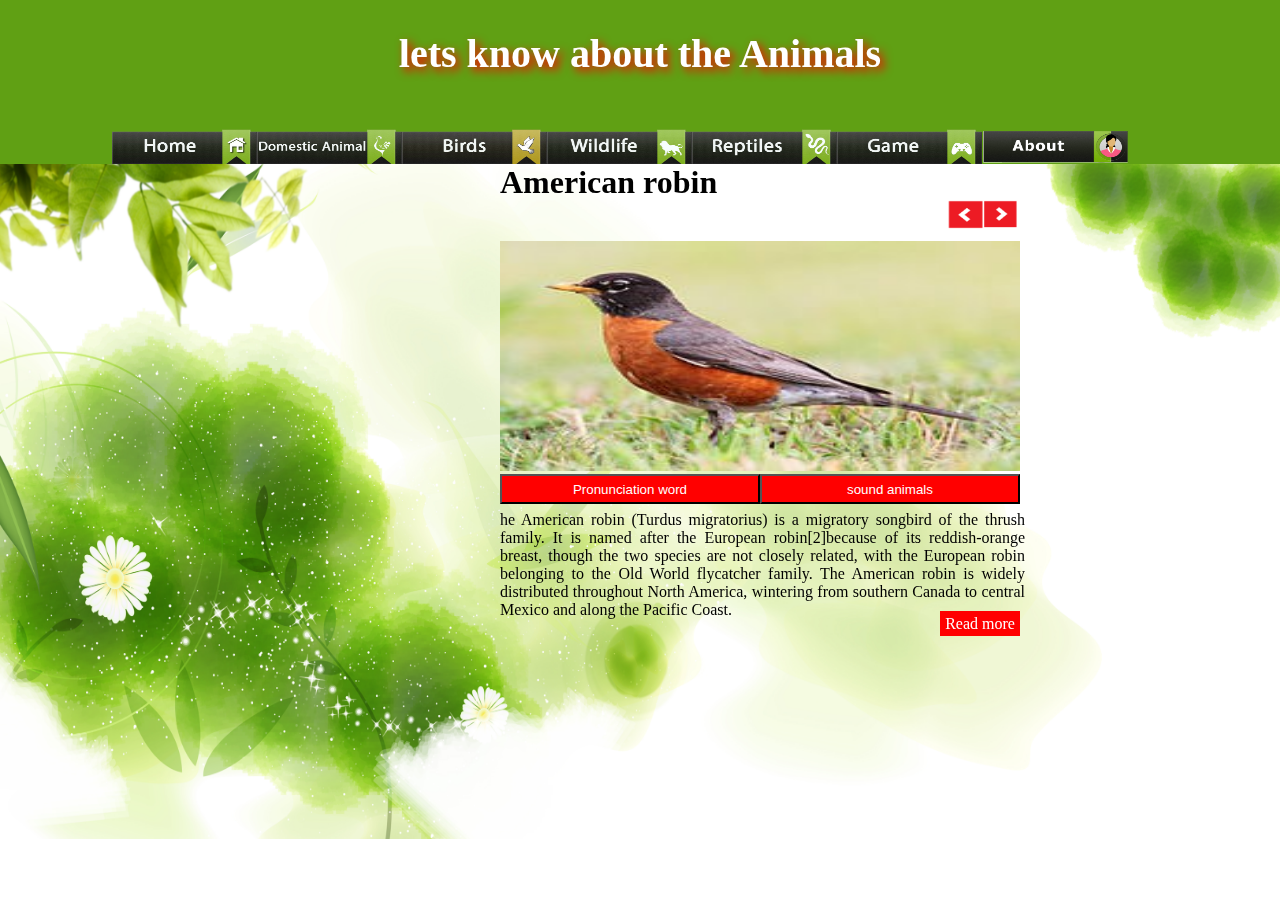
<file: birds.html>
<html>
	<head>
		<meta name="viewport" content="width=device-width, initial-scale=1.0">
		<link rel="shortcut icon" type="image/png" href="img/birds.png">
		<link type="text/css" href="css/allpage.css" rel="stylesheet">
		<title>Lets know about the animals</title>
		<script type="text/javascript">
			var question, chA,num=0,audio,pronusation, answer = "";
			var questions = [
				["American robin", "he American robin (Turdus migratorius) is a migratory songbird of the thrush family. It is named after the European robin[2]because of its reddish-orange breast, though the two species are not closely related, with the European robin belonging to the Old World flycatcher family. The American robin is widely distributed throughout North America, wintering from southern Canada to central Mexico and along the Pacific Coast."],

				["Bulbul", "The bulbuls are a family, Pycnonotidae, of medium-sized passerine songbirds. Many forest species are known as greenbuls, brownbuls, leafloves, or bristlebills. The family is distributed across most of Africa and into the Middle East, tropical Asia to Indonesia, and north as far as Japan. A few insular species occur on the tropical islands of the Indian Ocean There are over 150 species in 27 genera."],

				["Geese", "Geese are waterfowl of the family Anatidae. This group comprises the genera Anser (the grey geese), and Branta (the black geese). Some other birds, mostly related to the shelducks, havegoose as part of their names More distantly related members of the family Anatidae are swans,most of which are larger than true geese,and ducks,which are smaller."],


				["Lark", "Larks are passerine birds of the family Alaudidae. All species occur in the Old World, and in northern and eastern Australia. Only one, the horned lark, is also found in North America. Habitats vary widely, but many species live in dry regions.Larks are a well-defined family, partly because of the shape of their tarsus.[1] They have multiple scutes on the hind side of their tarsi, rather than the single plate found in most songbirds."],

				["parrot","Parrots,also known as psittacinesˈsɪtəsaɪnz,are birds of the roughly 393 species in 92 genera that make up the order Psittaciformes,found in most tropical and subtropical regions.The order is subdivided into three superfamilies: the Psittacoidea trueparrots), the Cacatuoidea(cockatoos),and the Strigopoidea(New Zealand parrots).Parrots have a generally pantropical distribution with several species inhabiting temperate."],

				["European goldfinch", "The European goldfinch or goldfinch (Carduelis carduelis), is a small passerine bird in the finch family that is native to Europe, North Africa and western Asia. It has been introduced to other areas including Australia, New Zealand and Uruguay.The goldfinch has a red face and a black-and-white head. The back and flanks are buff or chestnut brown. The black wings have a broad yellow bar. The tail is black and the rump is white."],

				["Domestic canary","Canaries were first bred in captivity in the 17th century. They were brought over by Spanish sailors to Europe. This bird became expensive and fashionable to breeding in courts of Spanish and English kings.[6][7] Monks started breeding them and only sold the males (which sing). This kept the birds in short supply and drove the price up. Eventually Italians obtained hens and were able to breed the birds themselves."]
			
		];


			function _(x){
				return document.getElementById(x);
			}
			function renderQuestion(){
				if (num >= questions.length) {
					_("answer").innerHTML = "";
					num = 0;                               
					return false;
			}
			
			if(num == 0){
					document.getElementById("img").style.backgroundImage = "url('img/robin.jpg')";
					document.getElementById("readmore").setAttribute("onclick", "location.href='https://en.wikipedia.org/wiki/robin'");

						audio = new Audio('audio/robin.wav');
						pronusation = new Audio('pronusation/robin.m4a');
		}
			else if(num == 1){
					document.getElementById("img").style.backgroundImage = "url('img/bulbul.jpg')";
						audio = new Audio('audio/bulbul.wav');
						pronusation = new Audio('pronusation/bulbul.m4a');
						document.getElementById("readmore").setAttribute("onclick", "location.href='https://en.wikipedia.org/wiki/bulbul'");
						
						
			}
			else if(num == 2){
					document.getElementById("img").style.backgroundImage = "url('img/goose.jpg')";
						audio = new Audio('audio/goose.m4a');
						pronusation = new Audio('pronusation/geese.wma');
						document.getElementById("readmore").setAttribute("onclick", "location.href='https://en.wikipedia.org/wiki/goose'");
						

			}
			else if(num == 3){
					document.getElementById("img").style.backgroundImage = "url('img/lark.jpg')";
							audio = new Audio('audio/lark.m4a');
							pronusation = new Audio('pronusation/lark.m4a');
							document.getElementById("readmore").setAttribute("onclick", "location.href='https://en.wikipedia.org/wiki/Lark'");
   						 		
			}
			else if(num == 4){
					document.getElementById("img").style.backgroundImage = "url('img/parrot.jpg')";
					audio = new Audio('audio/parrot.m4a');
					pronusation = new Audio('pronusation/parrot.m4a');
					document.getElementById("readmore").setAttribute("onclick", "location.href='https://en.wikipedia.org/wiki/Parrot'");

			}
			else if(num == 5){
					document.getElementById("img").style.backgroundImage = "url('img/European goldfinch.jpg')";
						audio = new Audio('audio/goldfinch.wav');
						pronusation = new Audio('pronusation/goldfinch.m4a');
						document.getElementById("readmore").setAttribute("onclick", "location.href='https://en.wikipedia.org/wiki/European Goldfinch'");
			}
			else{
				document.getElementById("img").style.backgroundImage = "url('img/YellowCanary.jpg')";
					audio = new Audio('audio/canare.wav');
					pronusation = new Audio('pronusation/canary.wma');
					document.getElementById("readmore").setAttribute("onclick", "location.href='https://en.wikipedia.org/wiki/Canare'");
			}
			question = questions[num][0];
			chA = questions[num][1];
			
			
			_("animalsName").innerHTML =  question ;
			_("pragraph").innerHTML = chA ;

			_("animalsName").innerHTML += '<img src="img/4.png" id="next" onclick="checkAnswer()">';
			_("animalsName").innerHTML += '<img src="img/4.1.png" id="Forward" onclick="checkAnswerBack()">';

		}
	
			function checkAnswer(){
				num++;
				renderQuestion();
			}
			function checkAnswerBack(){
				num--;
				renderQuestion();
			}
			window.addEventListener("load", renderQuestion, false);
			function playAudio(){
			 		audio.play();
			 		}
			 function playword(){
			 		pronusation.play();
			 		}
			function changeColor(a){
				a.style.backgroundColor="green";
			}
			function change(b){
				b.style.backgroundColor="red";
			}


			
			</script>
	</head>
	<body>
		<div id="header">
			<div id="logo">
				<center><h1>lets know about the Animals</h1></center>
			</div>
			<center>
				<p id="toggle"><span></span></p>
				<div id="menu">
					<ul id="navbar">
						<li><a  href="index.html">
							<figure><img src="img/home.png"  id="button"></figure>
							</a></li>
						<li><a  href="domistic.html">
							<figure><img src="img/domestic.png" id="button"></figure></a></li>
						<li><a  href="birds.html">
							<figure><img src="img/Bird.png"  id="button" class="active"></figure>
							</a></li>
						<li><a  href="wildlife.html">
							<figure><img src="img/lion.png" id="button"></figure>
							</a></li>
						<li><a  href="reptile.html">
							<figure><img src="img/snake.png" id="button"></figure>
							</a></li>
						<li><a  href="firststep.html">
							<figure><img src="img/game.png" id="button"></figure>
							</a></li>
						</li>
						<li><a  href="about.html">
							<figure><img src="img/new1.png" id="button"></figure>
							</a></li>	
					</ul>
				</center>
		</div>
	</div>
		<div id="content">
			<h1 id="animalsName"></h1>
			<div id="img"></div>
			<p id="pragraph"></p>
			<a href="#" id="readmore" onmouseover="changeColor(this)" onmouseout="change(this)">Read more</a>
			<button id="sound" onclick="playAudio()" onmouseover="changeColor(this)" onmouseout="change(this)">sound animals</button>
			<button id="pronusation" onclick="playword()" onmouseover="changeColor(this)"  onmouseout="change(this)">Pronunciation word</button>
		</div>
		<script type="text/javascript">
			var active = document.getElementsByClassName("active");
			 active[0].setAttribute('src', 'img/Bird3.png');


			 //START NAVBAR COLLAPSE
			var theToggle = document.getElementById('toggle');

			// hasClass
			function hasClass(elem, className) {
				return new RegExp(' ' + className + ' ').test(' ' + elem.className + ' ');
			}
			// addClass
			function addClass(elem, className) {
			    if (!hasClass(elem, className)) {
			    	elem.className += ' ' + className;
			    }
			}
			// removeClass
			function removeClass(elem, className) {
				var newClass = ' ' + elem.className.replace( /[\t\r\n]/g, ' ') + ' ';
				if (hasClass(elem, className)) {
			        while (newClass.indexOf(' ' + className + ' ') >= 0 ) {
			            newClass = newClass.replace(' ' + className + ' ', ' ');
			        }
			        elem.className = newClass.replace(/^\s+|\s+$/g, '');
			    }
			}
			// toggleClass
			function toggleClass(elem, className) {
				var newClass = ' ' + elem.className.replace( /[\t\r\n]/g, " " ) + ' ';
			    if (hasClass(elem, className)) {
			        while (newClass.indexOf(" " + className + " ") >= 0 ) {
			            newClass = newClass.replace( " " + className + " " , " " );
			        }
			        elem.className = newClass.replace(/^\s+|\s+$/g, '');
			    } else {
			        elem.className += ' ' + className;
			    }
			}

			theToggle.onclick = function() {
			   toggleClass(this, 'on');
			   return false;
			}

		</script>
	</body>
</html>
</file>
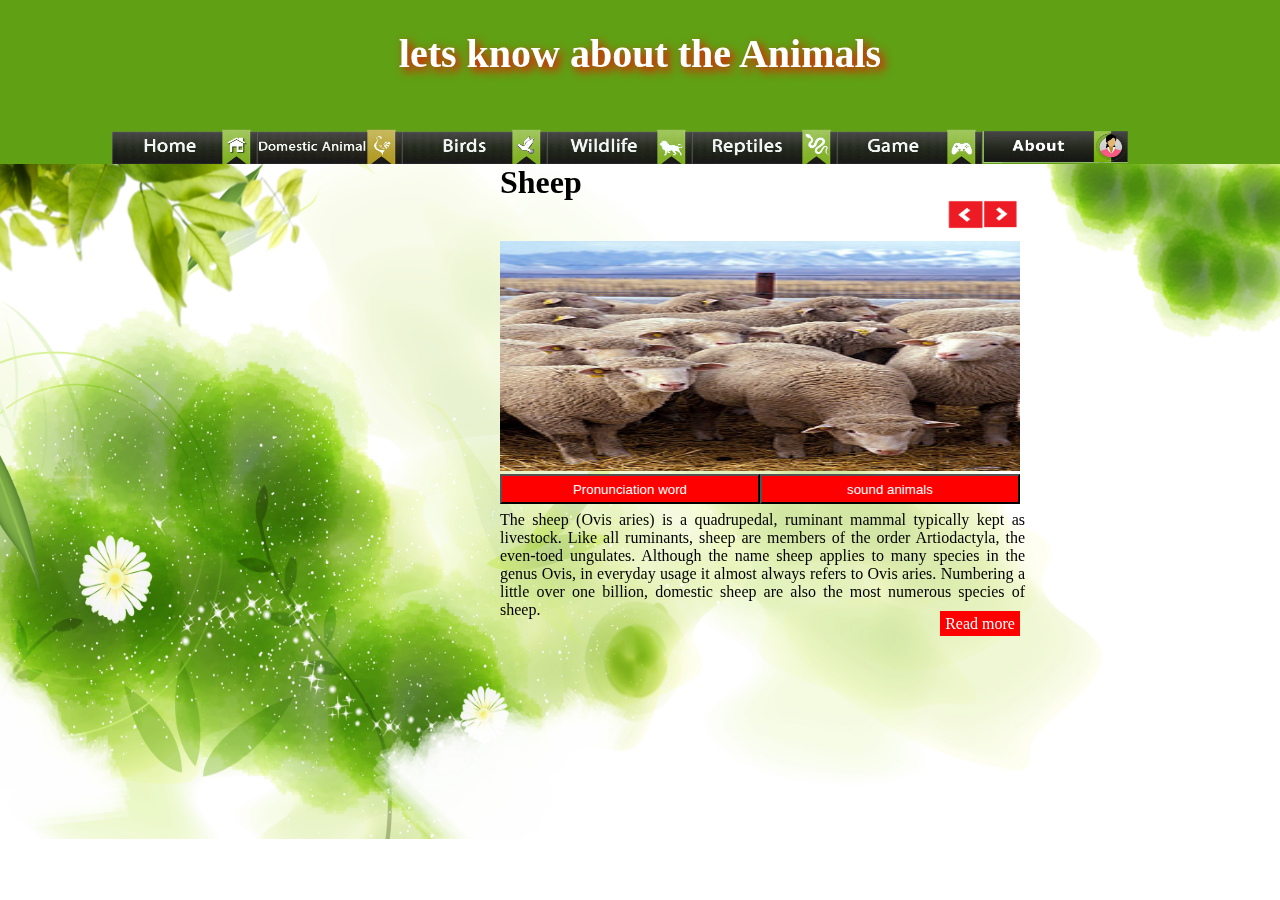
<file: domistic.html>
<html>
	<head>
		<meta name="viewport" content="width=device-width, initial-scale=1.0">
		<link rel="shortcut icon" type="image/jpg" href="img/rooster.jpg">
		<link type="text/css" href="css/allpage.css" rel="stylesheet">
		<title>Lets know about the animals</title>
	<script type="text/javascript">
		var question, chA,num=0,audio,pronusation, answer = "";
		var questions = [
			["Sheep", "The sheep (Ovis aries) is a quadrupedal, ruminant mammal typically kept as livestock. Like all ruminants, sheep are members of the order Artiodactyla, the even-toed ungulates. Although the name sheep applies to many species in the genus Ovis, in everyday usage it almost always refers to Ovis aries. Numbering a little over one billion, domestic sheep are also the most numerous species of sheep. "],

			["Dog", "The domestic dog (Canis lupus familiaris or Canis familiaris)[4] is a member of genus Canis (canines) that forms part of the wolf-like canids,[5] and is the most widely abundant carnivore.[6][7][8] The dog and the extant gray wolf are sister taxa,[9][10][11] with modern wolves not closely related to the wolves that were first domesticated,[10][11] which implies that the direct ancestor of the dog is extinct."],

			["cat", "catThe domestic cat[1][5] (Felis silvestris catus or Felis catus) is a small, typically furry, carnivorous mammal. They are often called house cats when kept as indoor pets or simply cats when there is no need to distinguish them from other felids and felines.[6] Cats are often valued by humans for companionship and for their ability to hunt vermin. There are more than 70 cat breeds, though different associations proclaim different numbers according to their standards."],

			["Rooster", "A rooster also known as a cockerel or cock, is a malegallinaceous bird, usually a male chicken (Gallus gallus).Mature male chickens less than one year old are called cockerels. The term rooster originates in the United States,[1] and the term is widely used throughout North America, as well as Australia and New Zealand.[2] The older terms cock or cockerel, the latter denoting a young cock, are used in the United Kingdom and Ireland."],

			["cow", "Cows are members of the sub-family ‘Bovinae’ of the family ‘Bovidae’. This family also includes Gazelles, Buffalo, Bison, Antelopes, Sheep and Goats.Cows are raised for many reasons including: milk, cheese, other dairy products, also for meat such as beef and veal and materials such as leather hide. In older times they were used as work animals to pull carts and to plow fields. "],

			["Chicken","The chicken (Gallus gallus domesticus) is a type of domesticated fowl, a subspecies of the red junglefowl. It is one of the most common and widespread domestic animals, with a total population of more than 19 billion as of 2011.[1] Humans keep chickens primarily as a source of food, consuming both their meat and their eggs. "],

			["Donkey","The donkey or ass (Equus africanus asinus)[1][2] is a domesticated member of the horse family, Equidae. The wild ancestor of the donkey is the African wild ass, E. africanus. The donkey has been used as a working animal for at least 5000 years. There are more than 40 million donkeys in the world, mostly in underdeveloped countries, where they are used principally as draught or pack animals. "]
		];
			function _(x){
				return document.getElementById(x);
			}
			function renderQuestion(){
				if (num >= questions.length) {
					_("answer").innerHTML = "";
					num = 0;                               
					return false;
			}
			answer = "";
			if(num == 0){
					document.getElementById("img").style.backgroundImage = "url('img/sheep.jpg')";
						audio = new Audio('audio/sheep.m4a');
						pronusation = new Audio('pronusation/sheep.m4a');
						document.getElementById("readmore").setAttribute("onclick", "location.href='https://en.wikipedia.org/wiki/sheep'");
						

			}
			else if(num == 1){
					document.getElementById("img").style.backgroundImage = "url('img/35.jpg')";
						audio = new Audio('audio/dog.m4a');
						pronusation = new Audio('pronusation/dog.m4a');
						document.getElementById("readmore").setAttribute("onclick", "location.href='https://en.wikipedia.org/wiki/dog'");



			}
			else if(num == 2){
					document.getElementById("img").style.backgroundImage = "url('img/80.png')";
						audio = new Audio('audio/cat.m4a');
						pronusation = new Audio('pronusation/cat.m4a');
						document.getElementById("readmore").setAttribute("onclick", "location.href='https://en.wikipedia.org/wiki/cat'");

			}
			else if(num == 3){
					document.getElementById("img").style.backgroundImage = "url('img/rooster.jpg')";
						audio = new Audio('audio/rooster.wav');
						pronusation = new Audio('pronusation/rooster.m4a');
						document.getElementById("readmore").setAttribute("onclick", "location.href='https://en.wikipedia.org/wiki/rooster'");

			}
			else if(num == 4){
					document.getElementById("img").style.backgroundImage = "url('img/87.png')";
						audio = new Audio('audio/caw.m4a');
						pronusation = new Audio('pronusation/cow.m4a');
						document.getElementById("readmore").setAttribute("onclick", "location.href='https://en.wikipedia.org/wiki/cow'");

			}
			else if(num == 5){
					document.getElementById("img").style.backgroundImage = "url('img/cheken.jpg')";
						audio = new Audio('audio/cheken.m4a');
						pronusation = new Audio('pronusation/cheken.m4a');
						document.getElementById("readmore").setAttribute("onclick", "location.href='https://en.wikipedia.org/wiki/cheken'");

			}
			else{
				document.getElementById("img").style.backgroundImage = "url('img/104.jpg')";
					audio = new Audio('audio/donkey.m4a');
					pronusation = new Audio('pronusation/donkey.m4a');
					document.getElementById("readmore").setAttribute("onclick", "location.href='https://en.wikipedia.org/wiki/donkey'");

			}
			
			question = questions[num][0];
			chA = questions[num][1];

			_("animalsName").innerHTML =  question ;
			_("pragraph").innerHTML = chA ;

			_("animalsName").innerHTML += '<img src="img/4.png" id="next" onclick="checkAnswer()">';
			_("animalsName").innerHTML += '<img src="img/4.1.png" id="Forward" onclick="checkAnswerBack()">';

		}
		
			function checkAnswer(){
			
				num++;
				renderQuestion();
			}
			function checkAnswerBack(){
			
				num--;
				renderQuestion();
			}
			window.addEventListener("load", renderQuestion, false);
			
			function playAudio(){
			 		audio.play();
			 		}

			 function playword(){
			 		pronusation.play();
			 		}
			function changeColor(a){
				a.style.backgroundColor="green";
				
				
			
			}
			function change(b){
				b.style.backgroundColor="red";
				
		}
		

	</script>
	</head>
	<body>
		<div id="header">
			<div id="logo">
				<center><h1>lets know about the Animals</h1></center>
			</div>
		<p id="toggle"><span></span></p>
		<div id="menu">
			<center>
				<ul id="navbar">
					<li><a  href="index.html">
						<figure><img src="img/home.png"  id="button"></figure>
						</a></li>
					<li><a  href="domistic.html">
						<figure><img src="img/domestic.png" id="button" class="active"></figure></a></li>
					<li><a  href="birds.html">
						<figure><img src="img/Bird.png"  id="button"></figure>
						</a></li>
					<li><a  href="wildlife.html">
						<figure><img src="img/lion.png" id="button"></figure>
 						</a></li>
					<li><a  href="reptile.html">
						<figure><img src="img/snake.png" id="button"></figure>
						</a></li>
					<li><a  href="firststep.html">
						<figure><img src="img/game.png" id="button"></figure>
						</a></li>
					<li><a  href="about.html">
						<figure><img src="img/new1.png" id="button"></figure>
						</a></li>
				</ul>
			</center>
		</div>
	</div>
	<div id="content">
			<h1 id="animalsName"></h1>
			<div id="img"></div>
			<p id="pragraph"></p>
			<a href="#" id="readmore" onmouseover="changeColor(this)" onmouseout="change(this)">Read more</a>
			<button id="sound" onclick="playAudio()" onmouseover="changeColor(this)" onmouseout="change(this)">sound animals</button>
			<button id="pronusation" onclick="playword()" onmouseover="changeColor(this)"  onmouseout="change(this)">Pronunciation word</button>
		</div>
	<!-- <div id="content">
			<h1 id="animalsName"></h1>
			<div id="img"></div>
			<p id="pragraph"></p>
			<a href="#" id="readmore" onmouseover="changeColor(this)" onmouseout="change(this)">Read more</a>
			<button id="sound" onclick="playAudio()" onmouseover="changeColor(this)" onmouseout="change(this)">sound animals</button>
			<button id="pronusation" onclick="playword()" onmouseover="changeColor(this)"  onmouseout="change(this)">Pronunciation word</button>
		</div> -->
		<script type="text/javascript">
			var active = document.getElementsByClassName("active");
			active[0].setAttribute('src', 'img/domestic1.png');


			 //START NAVBAR COLLAPSE
			var theToggle = document.getElementById('toggle');

			// hasClass
			function hasClass(elem, className) {
				return new RegExp(' ' + className + ' ').test(' ' + elem.className + ' ');
			}
			// addClass
			function addClass(elem, className) {
			    if (!hasClass(elem, className)) {
			    	elem.className += ' ' + className;
			    }
			}
			// removeClass
			function removeClass(elem, className) {
				var newClass = ' ' + elem.className.replace( /[\t\r\n]/g, ' ') + ' ';
				if (hasClass(elem, className)) {
			        while (newClass.indexOf(' ' + className + ' ') >= 0 ) {
			            newClass = newClass.replace(' ' + className + ' ', ' ');
			        }
			        elem.className = newClass.replace(/^\s+|\s+$/g, '');
			    }
			}
			// toggleClass
			function toggleClass(elem, className) {
				var newClass = ' ' + elem.className.replace( /[\t\r\n]/g, " " ) + ' ';
			    if (hasClass(elem, className)) {
			        while (newClass.indexOf(" " + className + " ") >= 0 ) {
			            newClass = newClass.replace( " " + className + " " , " " );
			        }
			        elem.className = newClass.replace(/^\s+|\s+$/g, '');
			    } else {
			        elem.className += ' ' + className;
			    }
			}

			theToggle.onclick = function() {
			   toggleClass(this, 'on');
			   return false;
			}
		 
		</script>
		
	</body>
</html>
</file>
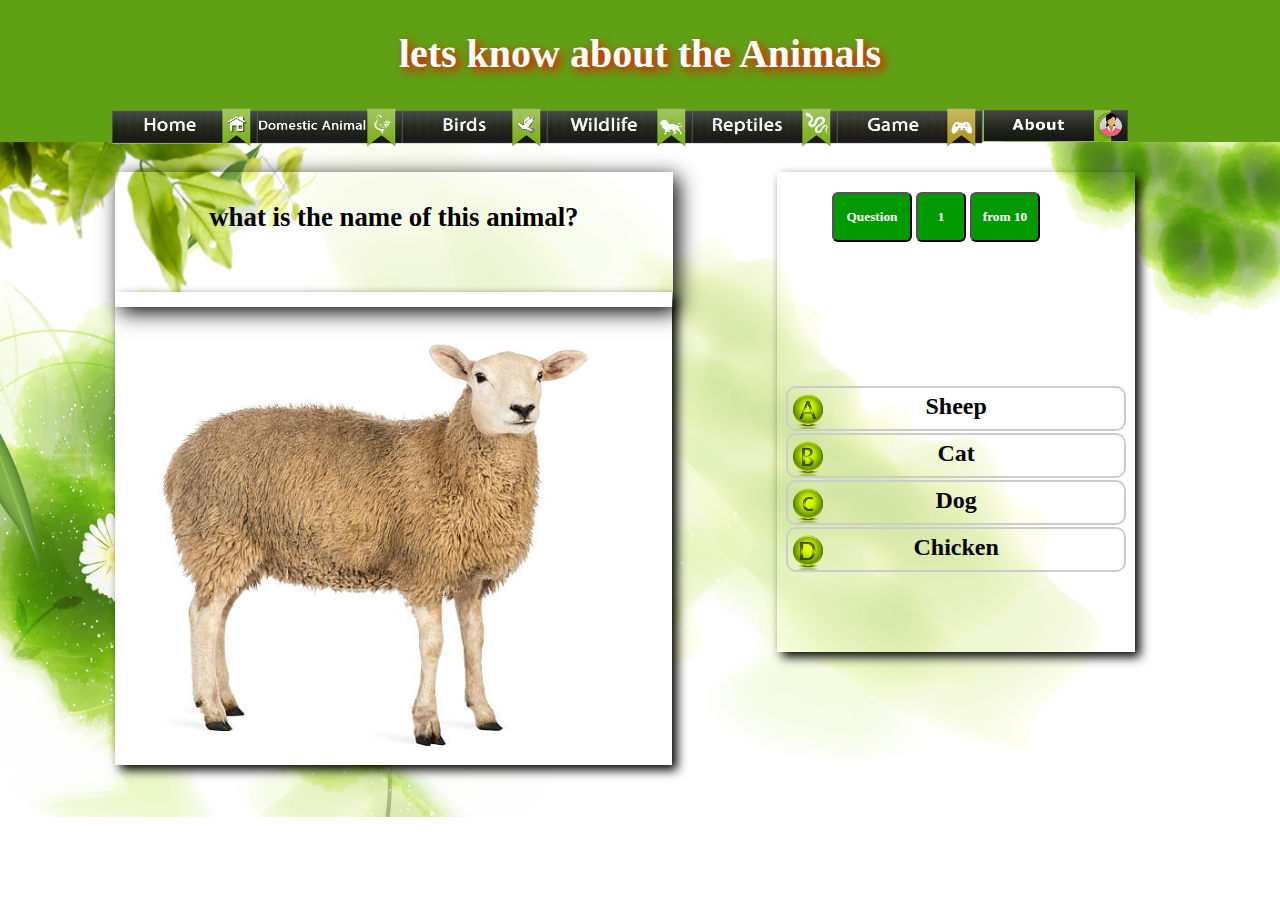
<file: firststep.html>
<html>
	<head>
		<meta name="viewport" content="width=device-width, initial-scale=1.0">
		<link rel="shortcut icon" type="image/png" href="img/gameicone.png">
		<link type="text/css" href="css/firststep.css" rel="stylesheet">
		<head><title>lets know about the animals</title>
		<style type="text/css">
			#A{
				background-image:url("img/a.png");
				background-size: 40px;
				background-repeat: no-repeat;
				background-position: left 5px;

			}
			#B{
				background-image:url("img/b.png");
				background-size: 40px;
				background-repeat: no-repeat;
				background-position: left 5px;

			}
			#C{
				background-image:url("img/c.png");
				background-size: 40px;
				background-repeat: no-repeat;
				background-position: left 5px;

			}
			#D{
				background-image:url("img/d.png");
				background-size: 40px;
				background-repeat: no-repeat;
				background-position: left 5px;

			}
	</style>
	</head>
		<script type="text/javascript">
		var question, chA, chB, chC, score=0, num=0, choices, answer = "";
		var questions = [
			["what is the name of this animal?", "Sheep", "Cat", "Dog", "Chicken",  "A"],
			["what is the name of this animal?", "Cat", "Dog", "Sheep", "Chicken", "B"],
			["what is the name of this animal?", "Dog", "Cat", "Chicken", "Sheep", "C"],
			["what is the name of this animal?", "Tiger", "Horse", "Lion", "Dog", "B"],
			["what is the name of this animal?", "Caw", "Snake", "Tiger", "Lion", "D"],
			["what is the name of this animal?", " Frog", "Lion", "Zebra ", "Horse", "A"],
			["what is the name of this animal?", " Lion", "Zebra", "Peacock ", "Cat", "C"],
			["what is the name of this animal?", " Lion", "Bulbul", "Frog ", "Cat", "B"],
			["what is the name of this animal?", " Frog", "Lion", "Zebra ", "Canare", "D"],
			["what is the name of this animal?", " Robin", " Swans", "Frog ","Snake", "B"]
		];
		function _(x){
			return document.getElementById(x);
		}
		function checkAnswer(value){
			choices = document.getElementsByName("choices");
			answer = value;
			if (answer == questions[num][5]) {
				score ++;
			}
			num++;
			renderQuestion();	
		}
		function renderQuestion(){
			if (num >= questions.length) {
				_("answer").innerHTML = "";
				 if(score >= 5){
				
				document.getElementById('win').style.display="block";
				document.getElementById('nomra').innerHTML = "you have got " + score*2 + " from " + questions.length*2 + " Score ";
					var sound = new Audio("audio/clapin sound.mp4");
					sound.play();
				 }
				 else{
				 document.getElementById('flailed').style.display="block";
				document.getElementById('nomra').innerHTML = "you have got " + score*2 + " from " + questions.length*2 + " Score ";
						var sound = new Audio("audio/faild.mp4");
								sound.play();
				 }
				document.getElementById("answer").style.backgroundImage = "";                              alert(para);
				score = 0;
				return false;
			}
			answer = "";
			if(num == 0){
					document.getElementById("answer").style.backgroundImage = "url('img/1001.jpg')";
			}
			else if(num == 1){
					document.getElementById("answer").style.backgroundImage = "url('img/35.jpg')";
			}
			else if(num == 2){
					document.getElementById("answer").style.backgroundImage = "url('img/cheken.jpg')";
			}
			else if(num == 3){
					document.getElementById("answer").style.backgroundImage = "url('img/94.jpg')";
			}
			else if(num == 4){
					document.getElementById("answer").style.backgroundImage = "url('img/lion.jpg')";
			}
			else if(num == 5){
					document.getElementById("answer").style.backgroundImage = "url('img/frog.jpg')";
			}
			else if(num == 6){
				document.getElementById("answer").style.backgroundImage = "url('img/Peacock_Plumage.jpg')";
			}
			else if(num == 7){
				document.getElementById("answer").style.backgroundImage = "url('img/bulbul.jpg')";
			}
			else if(num == 8){
				document.getElementById("answer").style.backgroundImage = "url('img/YellowCanary.jpg')";
			}else{
				document.getElementById("answer").style.backgroundImage = "url('img/swans.jpg')";
			}
			
			_("Number").innerHTML = (num+1);
			question = questions[num][0];
			chA = questions[num][1];
			chB = questions[num][2];
			chC = questions[num][3];
			chD = questions[num][4];


			_("Ask").innerHTML = "<h6>"+ question + "</h6>";
					_("radio1").innerHTML =chA;
					_("radio2").innerHTML = chB;
					_("radio3").innerHTML = chC;
					_("radio4").innerHTML =chD;
			
				}
			
			
		window.addEventListener("load", renderQuestion, false);
	
		// style for button when click 
		function changeColor(a){
				a.style.backgroundColor="green";
				a.style.color="white";
				a.style.border= "2px solid black";
			}
			function change(b){
				b.style.backgroundColor="transparent";
				b.style.color="black";
				b.style.border= "2px solid #ccc";
		
			}
			
			
		</script>
	</head>
	<body>
		<div id="header">
				<div id="logo">
					<center><h1>lets know about the Animals</h1></center>
				</div>
		<p id="toggle"><span></span></p>
		<div id="menu">
			<center>
				<ul id="navbar">
					<li><a  href="index.html">
						<figure><img src="img/home.png"  id="button"></figure>
						</a></li>
					<li><a  href="domistic.html">
						<figure><img src="img/domestic.png" id="button"></figure></a></li>
					<li><a  href="birds.html">
						<figure><img src="img/Bird.png"  id="button"></figure>
						</a></li>
					<li><a  href="wildlife.html">
						<figure><img src="img/lion.png" id="button"></figure>
						</a></li>
					<li><a  href="reptile.html">
						<figure><img src="img/snake.png" id="button"></figure>
						</a></li>
					<li><a  href="firststep.html">
						<figure><img src="img/game.png" id="button" class="active"></figure>
						</a></li>
					<li><a  href="about.html">
						<figure><img src="img/new1.png" id="button" ></figure>
						</a></li>	
				</ul>
			</center>
		</div>
	</div>
		<div id="content">
			<div id="leftdiv">
					<div id="Ask"></div>
					<div  id="answer"></div>
			</div>
				<div id="rightdiv">
					<div id="firstRow">
						<button id="Question">Question</button>
						<button id="Number" class="numQuestion"></button>
						<button id="numberOf">from 10</button>
					</div>
					<div id="choise">
						<div id="A" onclick="checkAnswer(this.id)" onmouseover="changeColor(this)" onmouseout="change(this)">
							<h2 id="radio1"></h2>
						</div> 
						<div id="B" onclick="checkAnswer(this.id)" onmouseover="changeColor(this)" onmouseout="change(this)">
							<h2 id="radio2"></h2>
						</div>
						<div id="C" onclick="checkAnswer(this.id)" onmouseover="changeColor(this)" onmouseout="change(this)">
							<h2 id="radio3"></h2>
						</div> 
						<div id="D" onclick="checkAnswer(this.id)" onmouseover="changeColor(this)" onmouseout="change(this)">
							<h2 id="radio4"></h2>
						</div>
					</div>
					<div id="win">
						<center>
							<h1>Excelent!!!</h1>
							<br>
							<h3>you could compelete this level secuessfuly!!!</h3>
							<h3 id = "nomra"></h3>
							<img src="img/star.png" id="1" class="star">
							<img src="img/star.png" id="2" class="star">
							<img src="img/star.png" id="3" class="star">
							<img src="img/star.png" id="4" class="star">
							<img src="img/star.png" id="5" class="star"><br>
							<img src="img/claping.gif" class="clapping">
							
						</center>
						<button id="btnNext"><a href="Secondstep.html">Next Level</a></button>
					</div>

					<center><div id="flailed">
						<br><h1>Sorry!!!</h1><br>
						<h3>You failed!!!</h3><br>
						<img src="img/crying.gif" class="clapping"><br>
						<button  id="btnTry"><a href="Firststep.html">Try Again</a></button><br>
					</div></center>
				</div>
		</div>	
		<script type="text/javascript">
			var active = document.getElementsByClassName("active");
			active[0].setAttribute('src', 'img/game2.png');
			
				 //START NAVBAR COLLAPSE
			var theToggle = document.getElementById('toggle');

			// hasClass
			function hasClass(elem, className) {
				return new RegExp(' ' + className + ' ').test(' ' + elem.className + ' ');
			}
			// addClass
			function addClass(elem, className) {
			    if (!hasClass(elem, className)) {
			    	elem.className += ' ' + className;
			    }
			}
			// removeClass
			function removeClass(elem, className) {
				var newClass = ' ' + elem.className.replace( /[\t\r\n]/g, ' ') + ' ';
				if (hasClass(elem, className)) {
			        while (newClass.indexOf(' ' + className + ' ') >= 0 ) {
			            newClass = newClass.replace(' ' + className + ' ', ' ');
			        }
			        elem.className = newClass.replace(/^\s+|\s+$/g, '');
			    }
			}
			// toggleClass
			function toggleClass(elem, className) {
				var newClass = ' ' + elem.className.replace( /[\t\r\n]/g, " " ) + ' ';
			    if (hasClass(elem, className)) {
			        while (newClass.indexOf(" " + className + " ") >= 0 ) {
			            newClass = newClass.replace( " " + className + " " , " " );
			        }
			        elem.className = newClass.replace(/^\s+|\s+$/g, '');
			    } else {
			        elem.className += ' ' + className;
			    }
			}

			theToggle.onclick = function() {
			   toggleClass(this, 'on');
			   return false;

			}


		</script>			
		</body>


</html>
</file>
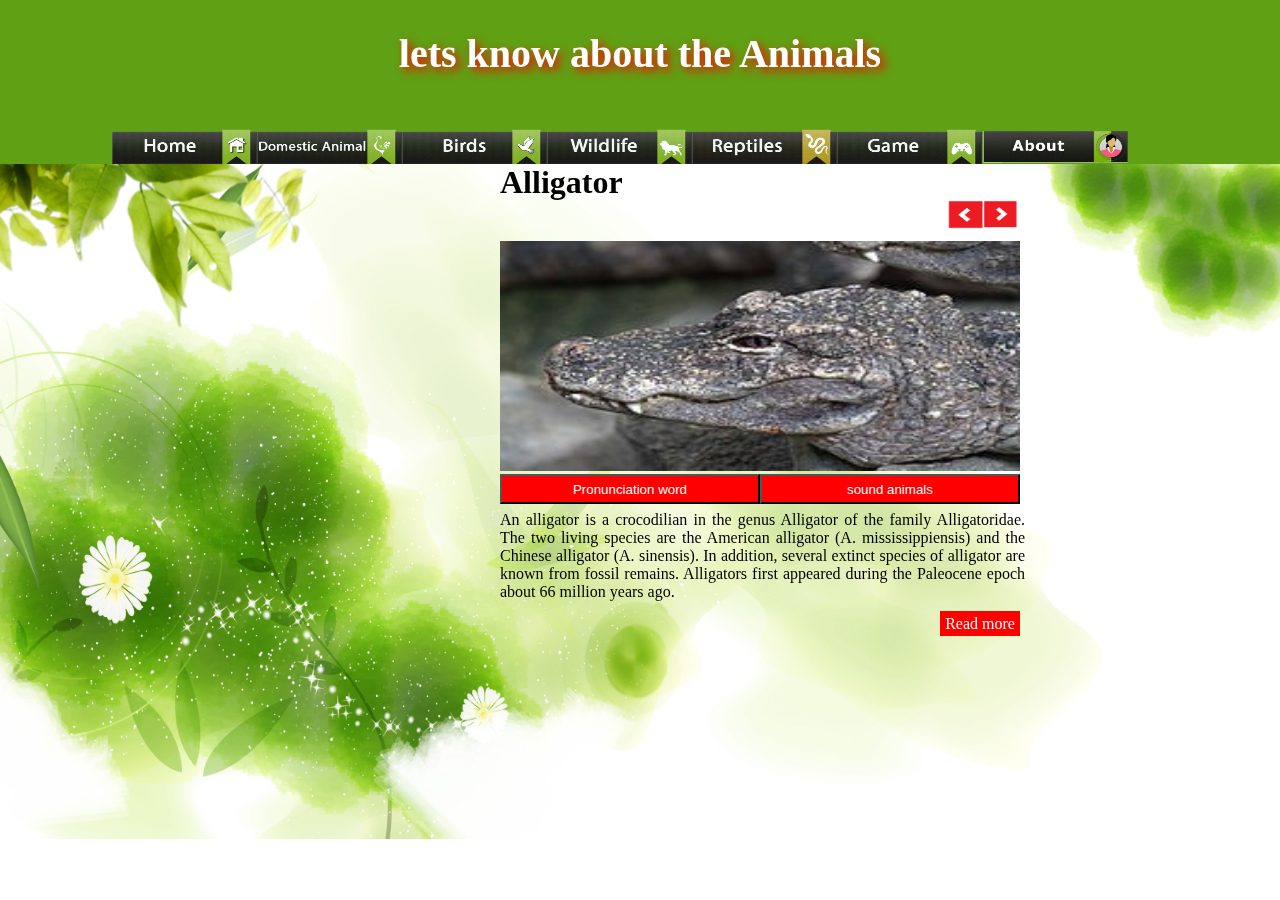
<file: reptile.html>
<html>
	<head>
		<meta name="viewport" content="width=device-width, initial-scale=1.0">
		<link rel="shortcut icon" type="image/jpg" href="img/snake.jpg">
		<link type="text/css" href="css/allpage.css" rel="stylesheet">
		<title>Lets know about the animals</title>
		<script type="text/javascript">
			var question, chA,num=0,audio,pronusation,answer = "";
			var questions = [
			["Alligator", "An alligator is a crocodilian in the genus Alligator of the family Alligatoridae. The two living species are the American alligator (A. mississippiensis) and the Chinese alligator (A. sinensis). In addition, several extinct species of alligator are known from fossil remains. Alligators first appeared during the Paleocene epoch about 66 million years ago."],

			["Snake", "Snakes are elongated, legless, carnivorous reptiles of the suborder Serpentes.[2] Like all squamates, snakes are ectothermic, amniote vertebrates covered in overlapping scales. Many species of snakes have skulls with several more joints than their lizard ancestors, enabling them to swallow prey much larger than their heads with their highly mobile jaws."],

			["Frog", "A frog is any member of a diverse and largely carnivorous group of short-bodied, tailless amphibians composing the orderAnura (Ancient Greek an-, without + oura, tail). The oldest fossil proto-frog appeared in the early Triassic of Madagascar,but molecular clock dating suggests their origins may extend further back to the Permian,265 million years ago"],

			["cobra", " any of various species of highly venomous snakes, most of which expand the neck ribs to form a hood. While the hood is characteristic of cobras, not all of them are closely related. Cobras are found from southern Africa through southern Asia to islands of Southeast Asia. Throughout their range, different species are favourites of snake charmers, who frighten them into assuming the upreared defense posture. "],


			["Crocodile", "Crocodiles (subfamily Crocodylinae) or true crocodiles are large aquatic reptiles that live throughout the tropics in Africa, Asia, the Americas and Australia. Crocodylinae, all of whose members are considered true crocodiles, is classified as a biological subfamily. A broader sense of the term crocodile, Crocodylidae that includes Tomistoma, is not used in this article."],

			["Tortoise","Tortoises (/ˈtɔːr.təs.ɪz/) are a family, Testudinidae, of land-dwelling reptiles in the order Testudines. Tortoises are shielded from predators by a shell. The top part of the shell is the carapace, the underside is the plastron, and the two are connected by the bridge. The carapace is fused to both the vertebrae and ribcage, and tortoises are unique among vertebrates in that the pectoral and pelvic girdles are inside the ribcage rather than outside."],

			["Lizard", "Lizards are a widespread group of squamate reptiles, with over 6,000 species,[1] ranging across all continents except Antarctica, as well as most oceanic island chains. The group is paraphyletic as it excludes the snakes and Amphisbaeniawhich are also squamates. Lizards range in size from chameleons and geckos a few centimeters long to the 3 meter long Komodo dragon.Most lizards are quadrupedal, running with a strong side-to-side motion."],

		
			
		];

	function _(x){
			return document.getElementById(x);
		}
		function renderQuestion(){
			if (num >= questions.length) {
				
				num = 0;                               
				return false;
			}
		
			if(num == 0){
					document.getElementById("img").style.backgroundImage = "url('img/Aligator.jpg')";
						audio = new Audio('audio/aligator.wav');
						pronusation = new Audio('pronusation/alligator.m4a');
						document.getElementById("readmore").setAttribute("onclick", "location.href='https://en.wikipedia.org/wiki/aligator'");
			}
			else if(num == 1){
					document.getElementById("img").style.backgroundImage = "url('img/snake.jpg')";
						audio = new Audio('audio/snake.m4a');
						pronusation = new Audio('pronusation/snake.m4a');
						document.getElementById("readmore").setAttribute("onclick", "location.href='https://en.wikipedia.org/wiki/snake'");
			}
			else if(num == 2){
					document.getElementById("img").style.backgroundImage = "url('img/frog.jpg')";
						audio = new Audio('audio/frog.wav');
						pronusation = new Audio('pronusation/frog.m4a');
						document.getElementById("readmore").setAttribute("onclick", "location.href='https://en.wikipedia.org/wiki/frog'");
			}
			else if(num == 3){
					document.getElementById("img").style.backgroundImage = "url('img/cobra.jpg')";
						audio = new Audio('audio/cobra.wav');
						pronusation = new Audio('pronusation/cobra.m4a');
						document.getElementById("readmore").setAttribute("onclick", "location.href='https://en.wikipedia.org/wiki/cobra'");
			}
			else if(num == 4){
					document.getElementById("img").style.backgroundImage = "url('img/Crocodile.jpg')";
						audio = new Audio('audio/Crocodile.m4a');
						pronusation = new Audio('pronusation/crocodile.m4a');
						document.getElementById("readmore").setAttribute("onclick", "location.href='https://en.wikipedia.org/wiki/crocodile'");
			}
			else if(num == 5){
					document.getElementById("img").style.backgroundImage = "url('img/Tortoise.jpg')";
						audio = new Audio('audio/Tartaruga.m4a');
						pronusation = new Audio('pronusation/tortoise.m4a');
						document.getElementById("readmore").setAttribute("onclick", "location.href='https://en.wikipedia.org/wiki/Tartaruga'");
			}
			else{
				document.getElementById("img").style.backgroundImage = "url('img/lizards.jpg')";
					audio = new Audio('audio/_lizard1.wav');
					pronusation = new Audio('pronusation/lizard.m4a');
					document.getElementById("readmore").setAttribute("onclick", "location.href='https://en.wikipedia.org/wiki/lizard'");

			}
			question = questions[num][0];
			chA = questions[num][1];

			_("animalsName").innerHTML =  question ;
			_("pragraph").innerHTML = chA ;
			_("animalsName").innerHTML += '<img src="img/4.png" id="next" onclick="checkAnswer()">';
		_("animalsName").innerHTML += '<img src="img/4.1.png" id="Forward" onclick="checkAnswerBack()">';

		}
	
		function checkAnswer(){
		
			num++;
			renderQuestion();
		}
		function checkAnswerBack(){
		
			num--;
			renderQuestion();
		}
		window.addEventListener("load", renderQuestion, false);

		function playAudio(){
		 		audio.play();
		 		}
		 function playword(){
			 		pronusation.play();
			 		}
		function changeColor(a){
			a.style.backgroundColor="green";
			

		
		}
		function change(b){
			b.style.backgroundColor="red";
			
		}
			
	</script>
	</head>
	<body>
		<div id="header">
			<div id="logo">
				<center><h1>lets know about the Animals</h1></center>
			</div>
		<p id="toggle"><span></span></p>
		<div id="menu">
			<center>
				<ul id="navbar">
					<li><a  href="index.html">
						<figure><img src="img/home.png"  id="button"></figure>
						</a></li>
					<li><a  href="domistic.html">
						<figure><img src="img/domestic.png" id="button"></figure></a></li>
					<li><a  href="birds.html">
						<figure><img src="img/Bird.png"  id="button"></figure>
						</a></li>
					<li><a  href="wildlife.html">
						<figure><img src="img/lion.png" id="button"></figure>
						</a></li>
					<li><a  href="reptile.html">
						<figure><img src="img/snake.png" id="button" class="active"></figure>
						</a></li>
					<li><a  href="firststep.html">
						<figure><img src="img/game.png" id="button"></figure>
						</a></li>
					</li>
					<li><a  href="about.html">
						<figure><img src="img/new1.png" id="button"></figure>
						</a></li>
						
				</ul>
			</center>
		</div>
	</div>
		<div id="content">
			<h1 id="animalsName"></h1>
			<div id="img"></div>
			<p id="pragraph"></p>
			<a href="#" id="readmore" onmouseover="changeColor(this)" onmouseout="change(this)">Read more</a>
			<button id="sound" onclick="playAudio()" onmouseover="changeColor(this)" onmouseout="change(this)">sound animals</button>
			<button id="pronusation" onclick="playword()" onmouseover="changeColor(this)"  onmouseout="change(this)">Pronunciation word</button>
		</div>
		<script type="text/javascript">
			var active = document.getElementsByClassName("active");
			 active[0].setAttribute('src', 'img/snake1.png');
			

			 //START NAVBAR COLLAPSE
			var theToggle = document.getElementById('toggle');

			// hasClass
			function hasClass(elem, className) {
				return new RegExp(' ' + className + ' ').test(' ' + elem.className + ' ');
			}
			// addClass
			function addClass(elem, className) {
			    if (!hasClass(elem, className)) {
			    	elem.className += ' ' + className;
			    }
			}
			// removeClass
			function removeClass(elem, className) {
				var newClass = ' ' + elem.className.replace( /[\t\r\n]/g, ' ') + ' ';
				if (hasClass(elem, className)) {
			        while (newClass.indexOf(' ' + className + ' ') >= 0 ) {
			            newClass = newClass.replace(' ' + className + ' ', ' ');
			        }
			        elem.className = newClass.replace(/^\s+|\s+$/g, '');
			    }
			}
			// toggleClass
			function toggleClass(elem, className) {
				var newClass = ' ' + elem.className.replace( /[\t\r\n]/g, " " ) + ' ';
			    if (hasClass(elem, className)) {
			        while (newClass.indexOf(" " + className + " ") >= 0 ) {
			            newClass = newClass.replace( " " + className + " " , " " );
			        }
			        elem.className = newClass.replace(/^\s+|\s+$/g, '');
			    } else {
			        elem.className += ' ' + className;
			    }
			}

			theToggle.onclick = function() {
			   toggleClass(this, 'on');
			   return false;
			}	

		</script>
	</body>
</html>
</file>
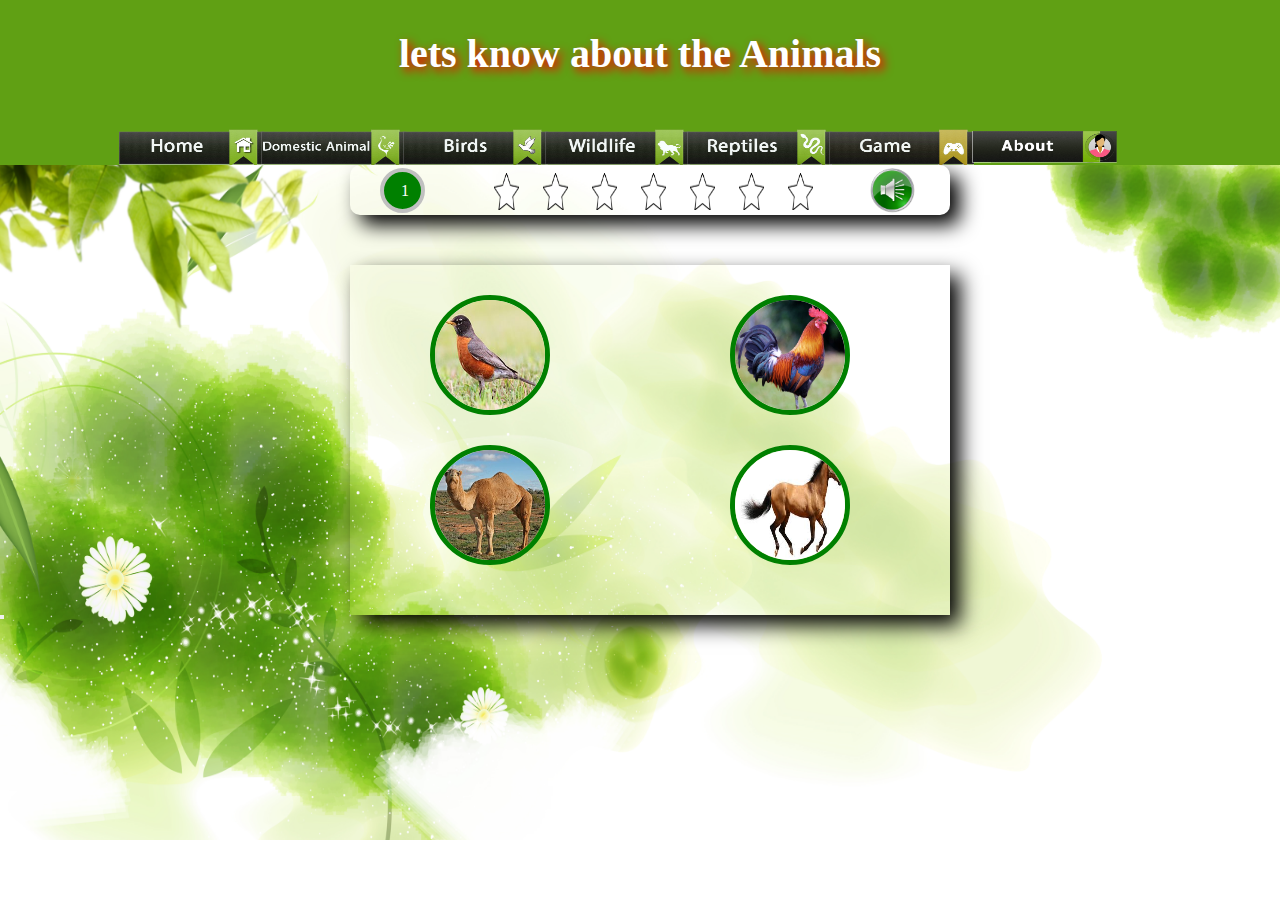
<file: secondstep.html>
<html>
	<head>
		<meta name="viewport" content="width=device-width, initial-scale=1.0">
		<link rel="shortcut icon" type="image/png" href="img/gameicone.png">
		<link type="text/css" href="css/secondstep.css" rel="stylesheet">
		<title>Lets know about the animals</title>
		<script type="text/javascript">

		var question, chA, chB, chC,chD ,audio,score=0, num=0, choices, answer = "";
		var questions = [
			["A", "B", "C", "D",  "C"],
			["A", "B", "C", "D",  "D"],
			["A", "B", "C", "D",  "C"],
			["A", "B", "C", "D",  "A"],
			["A", "B", "C", "D",  "C"],
			["A", "B", "C", "D",  "B"],
			["A", "B", "C", "D",  "A"],
			
		];
			function _(x){
				return document.getElementById(x);
			}
			function renderQuestion(){
				if (num >= questions.length) {
					finshedclick();
					_("answer").innerHTML = "";
						num = 0;                               
						score = 0;
						return false;
			}

			if(num == 0){
					audio = new Audio('audio/camel.m4a');
						_("imgContainer").innerHTML = "<input type='image' src='img/robin.jpg' alt='Submit'   class = 'Container1' onclick='checkAnswer(this.id, this)'>";

						 _("imgContainer").innerHTML += "<input type='image' src='img/rooster.jpg' alt='Submit'  class = 'Container2' onclick='checkAnswer(this.id, this)'><br>";

						 _("imgContainer").innerHTML += "<input type='image' src='img/camel.jpg' alt='Submit'  id='correct' class = 'Container3' onclick='checkAnswer(this.id, this)'>";

						 _("imgContainer").innerHTML += "<input type='image' src='img/40.png' alt='Submit'   class = 'Container4' onclick='checkAnswer(this.id, this)'>";	
						
						
			}
			else if(num == 1){
   					audio = new Audio('audio/Tiger2.m4a');
						_("imgContainer").innerHTML = "<input type='image' src='img/tartaruga.jpg' alt='Submit' class = 'Container1' onclick='checkAnswer(this.id, this)'>";

						 _("imgContainer").innerHTML += "<input type='image' src='img/tiger.jpg' alt='Submit'  id='correct' class = 'Container2' onclick='checkAnswer(this.id, this)'><br>";

						 _("imgContainer").innerHTML += "<input type='image' src='img/parrot.jpg' alt='Submit'  class = 'Container3' onclick='checkAnswer(this.id, this)'>";

						 _("imgContainer").innerHTML += "<input type='image' src='img/swans.jpg' alt='Submit'  class = 'Container4' onclick='checkAnswer(this.id, this)'>";
			}
			else if(num == 2){
					audio = new Audio('audio/elephant1.wav');
						_("imgContainer").innerHTML = "<input type='image' src='img/35.jpg' alt='Submit'   class = 'Container1' onclick='checkAnswer(this.id, this)'>";

						 _("imgContainer").innerHTML += "<input type='image' src='img/cheken.jpg' alt='Submit'  class = 'Container2' onclick='checkAnswer(this.id, this)'><br>";

						 _("imgContainer").innerHTML += "<input type='image' src='img/elephanet.jpg' alt='Submit'  id='correct' class = 'Container3'onclick='checkAnswer(this.id, this)'>";

						 _("imgContainer").innerHTML += "<input type='image' src='img/goose.jpg' alt='Submit'  class = 'Container4' onclick='checkAnswer(this.id, this)'>";	
						
			}
			else if(num == 3){
					audio = new Audio('audio/snake.m4a');
						_("imgContainer").innerHTML = "<input type='image' src='img/cobra.jpg' alt='Submit'   class = 'Container1' onclick='checkAnswer(this.id, this)'>";

						 _("imgContainer").innerHTML += "<input type='image' src='img/aligator.jpg' alt='Submit'  id='incorrect' class = 'Container2' onclick='checkAnswer(this.id, this)'><br>";

						 _("imgContainer").innerHTML += "<input type='image' src='img/Crotalus cerastes.jpg' alt='Submit'  class = 'Container3' onclick='checkAnswer(this.id, this)'>";

						 _("imgContainer").innerHTML += "<input type='image' src='img/snake.jpg' alt='Submit'  id='correct' class = 'Container4' onclick='checkAnswer(this.id, this)'>";
			}
			else if(num == 4){
					audio = new Audio('audio/bulbul.wav');
						_("imgContainer").innerHTML = "<input type='image' src='img/robin.jpg' alt='Submit'   class = 'Container1' onclick='checkAnswer(this.id, this)'>";

						 _("imgContainer").innerHTML += "<input type='image' src='img/YellowCanary.jpg' alt='Submit'  class = 'Container2' onclick='checkAnswer(this.id, this)'><br>";

						 _("imgContainer").innerHTML += "<input type='image' src='img/bulbul.jpg' alt='Submit'  id='correct' class = 'Container3'onclick='checkAnswer(this.id, this)'>";

						 _("imgContainer").innerHTML += "<input type='image' src='img/European goldfinch.jpg' alt='Submit' class = 'Container4' onclick='checkAnswer(this.id, this)'>";	
						}
			else if(num == 5){
					audio = new Audio('audio/lion.m4a');
						_("imgContainer").innerHTML = "<input type='image' src='img/wolf.jpg' alt='Submit'   class = 'Container1' onclick='checkAnswer(this.id, this)'>";

						 _("imgContainer").innerHTML += "<input type='image' src='img/lion.jpg' alt='Submit'  id='correct' class = 'Container2' onclick='checkAnswer(this.id, this)'><br>";

						 _("imgContainer").innerHTML += "<input type='image' src='img/103.jpg' alt='Submit'   class = 'Container3' onclick='checkAnswer(this.id, this)'>";

						 _("imgContainer").innerHTML += "<input type='image' src='img/37.jpg' alt='Submit'   class = 'Container4' onclick='checkAnswer(this.id, this)'>";
			}
			
			else{
				audio = new Audio('audio/rooster.wav');
					_("imgContainer").innerHTML = "<input type='image' src='img/cheken.jpg' alt='Submit'   class = 'Container1' onclick='checkAnswer(this.id, this)'>";

					 _("imgContainer").innerHTML += "<input type='image' src='img/rooster.jpg' alt='Submit'  id='correct' class = 'Container2' onclick='checkAnswer(this.id, this)'><br>";

					_("imgContainer").innerHTML += "<input type='image' src='img/124.jpg' alt='Submit'   class = 'Container3' onclick='checkAnswer(this.id, this)'>";

					 _("imgContainer").innerHTML += "<input type='image' src='img/Peafowl.jpg' alt='Submit'   class = 'Container4' onclick='checkAnswer(this.id, this)'>";	
			}
					_("test-status").innerHTML = (num+1);
						question = questions[num][0];
						chA = questions[num][1];
						chB = questions[num][2];
						chC = questions[num][3];
						chD = questions[num][4];
						audio.play();

				
		}
			function myfunction (argument) {
				audio.play();
			}
	
			var j = 0;
			function checkAnswer(imgId,elem){
					 document.getElementById(j+1).src="img/star green.png";
					 j++;			
				forward();
			}
			function forward(){
					num++;
					renderQuestion();	
			}
				
			function changeColor(a){
				a.style.backgroundColor="green";
			}
			function change(b){
				b.style.backgroundColor="red";
			}
			window.addEventListener("load", renderQuestion, false);
					function finshedclick(){
						if (j>=5) {
							
							document.getElementById("win").style.display="block";
								var sound = new Audio("audio/clapin sound.mp4");
								sound.play();
								 document.getElementById('nomra').innerHTML = "you have got " + j*2 + " from " + questions.length*2 + " Score ";

						}
						else{
							document.getElementById("flailed").style.display="block";
							 document.getElementById('nomra').innerHTML = "you have got " + j*2 + " from " + questions.length*2 + " Score ";
							 	var sound = new Audio("audio/faild.mp4");
								sound.play();
						}
					}
		</script>
	</head>
	<body>

		<div id="header">
			<div id="logo">
				<center><h1>lets know about the Animals</h1></center>
			</div>
		<p id="toggle"><span></span></p>
		<div id="menu">
			<center>
				<ul id="navbar">
					<li><a  href="index.html">
						<figure><img src="img/home.png"  id="button"></figure>
						</a></li>
					<li><a  href="domistic.html">
						<figure><img src="img/domestic.png" id="button"></figure></a></li>
					<li><a  href="birds.html">
						<figure><img src="img/Bird.png"  id="button"></figure>
						</a></li>
					<li><a  href="wildlife.html">
						<figure><img src="img/lion.png" id="button"></figure>
						</a></li>
					<li><a  href="reptile.html">
						<figure><img src="img/snake.png" id="button"></figure>
						</a></li>
					<li><a  href="firststep.html">
						<figure><img src="img/game.png" id="button" class="active"></figure>
						</a></li>
					</li>
					<li><a  href="about.html">
						<figure><img src="img/new1.png" id="button"></figure>
						</a></li>
						
				</ul>
				<br>
			</center>
		</div>
	</div>
	<div id="content">
				<div id="divclick">
					<div id="score">
						<img src="img/star.png" id="1" class="star">
						<img src="img/star.png" id="2" class="star">
						<img src="img/star.png" id="3" class="star">
						<img src="img/star.png" id="4" class="star">
						<img src="img/star.png" id="5" class="star">
						<img src="img/star.png" id="6" class="star">
						<img src="img/star.png" id="7" class="star">	
					</div>
					<div id="audio">
						<img src="img/1010.png" class="audio" onclick="myfunction()">
					</div>
					<div id="test-status"></div>
				</div>
				<div id="imgContainer"></div>
				<div id="win">
						<center>
						<h1>Excelent!!!</h1>
						<br>
						<h3>you could compelete this level secuessfuly!!!</h3>
						<br>
						<h3 id = "nomra"></h3>
						<img src="img/star.png" id="1" class="star">
						<img src="img/star.png" id="2" class="star">
						<img src="img/star.png" id="3" class="star">
						<img src="img/star.png" id="4" class="star">
						<img src="img/star.png" id="5" class="star"><br>
						<img src="img/claping.gif" class="clapping">
						</center>
						<button id="btnNext" onmouseover="changeColor(this)" onmouseout="change(this)"><a href="Thirdstep.html" >Next Level</a></button>
					</div>

					<center><div id="flailed">
						<br><h1>Sorry!!!</h1><br>
						<h3>You failed!!!</h3><br>
						<img src="img/crying.gif" class="clapping"><br>
						<button id="btnTry" onmouseover="changeColor(this)" onmouseout="change(this)"><a href="Secondstep.html" >Try Again</a></button><br>
					</div></center>
					<button onclick="finshedclick()"></button>
	</div>
	<script type="text/javascript">
		var active = document.getElementsByClassName("active");
			active[0].setAttribute('src', 'img/game2.png');

				 //START NAVBAR COLLAPSE
			var theToggle = document.getElementById('toggle');

			// hasClass
			function hasClass(elem, className) {
				return new RegExp(' ' + className + ' ').test(' ' + elem.className + ' ');
			}
			// addClass
			function addClass(elem, className) {
			    if (!hasClass(elem, className)) {
			    	elem.className += ' ' + className;
			    }
			}
			// removeClass
			function removeClass(elem, className) {
				var newClass = ' ' + elem.className.replace( /[\t\r\n]/g, ' ') + ' ';
				if (hasClass(elem, className)) {
			        while (newClass.indexOf(' ' + className + ' ') >= 0 ) {
			            newClass = newClass.replace(' ' + className + ' ', ' ');
			        }
			        elem.className = newClass.replace(/^\s+|\s+$/g, '');
			    }
			}
			// toggleClass
			function toggleClass(elem, className) {
				var newClass = ' ' + elem.className.replace( /[\t\r\n]/g, " " ) + ' ';
			    if (hasClass(elem, className)) {
			        while (newClass.indexOf(" " + className + " ") >= 0 ) {
			            newClass = newClass.replace( " " + className + " " , " " );
			        }
			        elem.className = newClass.replace(/^\s+|\s+$/g, '');
			    } else {
			        elem.className += ' ' + className;
			    }
			}

			theToggle.onclick = function() {
			   toggleClass(this, 'on');
			   return false;
			}

		
	</script>
	</body>
</html>
</file>
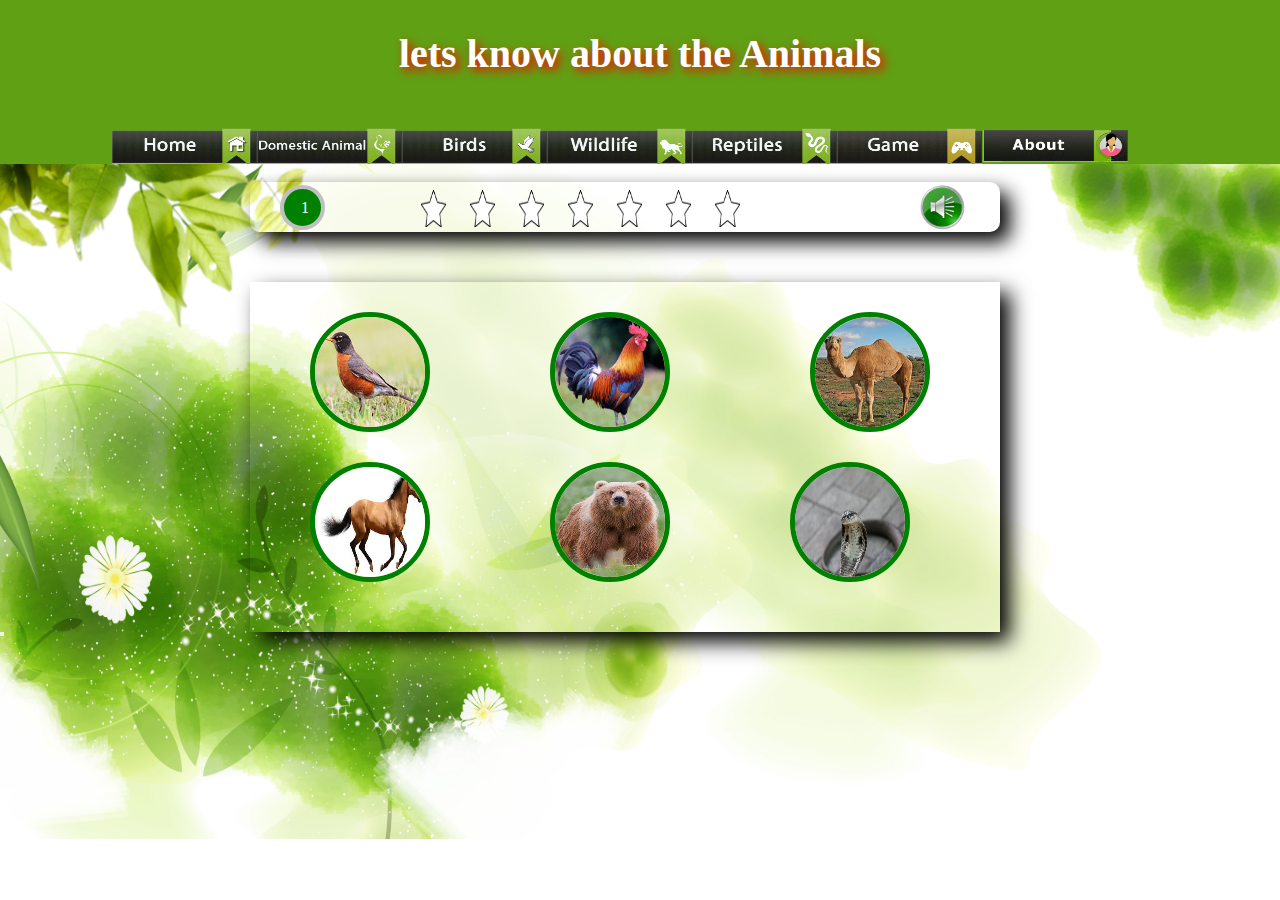
<file: thirdstep.html>
<html>
	<head>
		<meta name="viewport" content="width=device-width, initial-scale=1.0">
		<link rel="shortcut icon" type="image/png" href="img/gameicone.png">
		<link type="text/css" href="css/thirdstep.css" rel="stylesheet">
		<title>Lets know about the animals</title>
		<script type="text/javascript">

		var question, chA,chB, chC,chD,chE,chF,audio,score=0, num=0, choices, answer = "";
		var questions = [
			[ "A", "B", "C", "D",  "E" , "F" ,"A"],
			[ "A", "B", "C", "D",  "E" , "F" ,"F"],
			[ "A", "B", "C", "D",  "E" , "F" ,"E"],
			[ "A", "B", "C", "D",  "E" , "F" ,"B"],
			[ "A", "B", "C", "D",  "E" , "F" ,"E"],
			[ "A", "B", "C", "D",  "E" , "F" ,"F"],
			[ "A", "B", "C", "D",  "E" , "F" ,"C"],
		];
		function _(x){
			return document.getElementById(x);
		}
		function renderQuestion(){
			if (num >= questions.length) {
				finshedclick();
				_("answer").innerHTML = "";
				
				
				num = 0;                               
				score = 0;
				return false;
			}
			
			if(num == 0){
					audio = new Audio('pronusation/robin.m4a');
						_("imgContainer").innerHTML = "<input type='image' src='img/robin.jpg' alt='Submit'  id='correct' class = 'Container1' onclick='checkAnswer(this.id,this)'>";

						 _("imgContainer").innerHTML += "<input type='image' src='img/rooster.jpg' alt='Submit' class = 'Container2' onclick='checkAnswer(this.id,this)' >";

						 _("imgContainer").innerHTML += "<input type='image' src='img/camel.jpg' alt='Submit'  class = 'Container3' onclick='checkAnswer(this.id,this)'>";

						 _("imgContainer").innerHTML += "<input type='image' src='img/40.png' alt='Submit'   class = 'Container4' onclick='checkAnswer(this.id,this)' >"	

						  _("imgContainer").innerHTML += "<input type='image' src='img/96.jpg' alt='Submit'   class = 'Container5' onclick='checkAnswer(this.id,this)'>";

						 _("imgContainer").innerHTML += "<input type='image' src='img/cobra.jpg' alt='Submit'   class = 'Container5' onclick='checkAnswer(this.id,this)'>";

						
						
			}
			else if(num == 1){
					audio = new Audio('pronusation/wolf.m4a');
						_("imgContainer").innerHTML = "<input type='image' src='img/tartaruga.jpg' alt='Submit'   class = 'Container1'onclick='checkAnswer(this.id,this)'>";

						 _("imgContainer").innerHTML += "<input type='image' src='img/tiger.jpg' alt='Submit'  class = 'Container2' onclick='checkAnswer(this.id,this)'>";

						 _("imgContainer").innerHTML += "<input type='image' src='img/parrot.jpg' alt='Submit'  class = 'Container3' onclick='checkAnswer(this.id,this)'>";

						 _("imgContainer").innerHTML += "<input type='image' src='img/swans.jpg' alt='Submit'  class = 'Container4' onclick='checkAnswer(this.id,this)'>";

						 _("imgContainer").innerHTML += "<input type='image' src='img/cobra.jpg' alt='Submit'  class = 'Container5' onclick='checkAnswer(this.id,this)'>"; 

						 _("imgContainer").innerHTML += "<input type='image' src='img/105.jpg' alt='Submit'  id='correct' class = 'Container6' onclick='checkAnswer(this.id,this)'>";
			}
			else if(num == 2){
					audio = new Audio('pronusation/geese.m4a');
						_("imgContainer").innerHTML = "<input type='image' src='img/35.jpg' alt='Submit'  id='incorrect' class = 'Container1' onclick='checkAnswer(this.id,this)'>";

						 _("imgContainer").innerHTML += "<input type='image' src='img/cheken.jpg' alt='Submit'  class = 'Container2' onclick='checkAnswer(this.id,this)'>";

						 _("imgContainer").innerHTML += "<input type='image' src='img/elephanet.jpg' alt='Submit'  class = ' Container3'onclick='checkAnswer(this.id,this)'>";

						 _("imgContainer").innerHTML += "<input type='image' src='img/goose.jpg' alt='Submit'  id='correct' class = 'Container4' onclick='checkAnswer(this.id,this)'>";	

						  _("imgContainer").innerHTML += "<input type='image' src='img/peacock.jpg' alt='Submit'  class = 'Container5' onclick='checkAnswer(this.id,this)'>";

						   _("imgContainer").innerHTML += "<input type='image' src='img/horse.jpg' alt='Submit'  class = 'Container6' onclick='checkAnswer(this.id,this)'>";		
						
			}
			else if(num == 3){
					audio = new Audio('pronusation/alligator.m4a');
						_("imgContainer").innerHTML = "<input type='image' src='img/cobra.jpg' alt='Submit'   class = 'Container1' onclick='checkAnswer(this.id,this)'>";

						 _("imgContainer").innerHTML += "<input type='image' src='img/aligator.jpg' alt='Submit'  id='correct' class = 'Container2' onclick='checkAnswer(this.id,this)'>";

						 _("imgContainer").innerHTML += "<input type='image' src='img/Crotalus cerastes.jpg' alt='Submit'  class = 'Container3' onclick='checkAnswer(this.id,this)'>";

						 _("imgContainer").innerHTML += "<input type='image' src='img/snake.jpg' alt='Submit'   class = 'Container4' onclick='checkAnswer(this.id,this)'>";

						 _("imgContainer").innerHTML += "<input type='image' src='img/frog.jpg' alt='Submit'  class = 'Container5' onclick='checkAnswer(this.id,this)'>";

						 _("imgContainer").innerHTML += "<input type='image' src='img/lizards.jpg' alt='Submit'  class = 'Container6' onclick='checkAnswer(this.id,this)'>";
			}
			else if(num == 4){
					audio = new Audio('pronusation/canary.m4a');
						_("imgContainer").innerHTML = "<input type='image' src='img/robin.jpg' alt='Submit'  id='incorrect' class = 'Container1' onclick='checkAnswer(this.id,this)'>";

						 _("imgContainer").innerHTML += "<input type='image' src='img/cheken.jpg' alt='Submit'  class = 'Container2' onclick='checkAnswer(this.id,this)'>";

						 _("imgContainer").innerHTML += "<input type='image' src='img/bulbul.jpg' alt='Submit'  class = 'Container3'onclick='checkAnswer(this.id,this)'>";

						 _("imgContainer").innerHTML += "<input type='image' src='img/European goldfinch.jpg' alt='Submit' class = 'Container4' onclick='checkAnswer(this.id,this)'>";	

						 _("imgContainer").innerHTML += "<input type='image' src='img/YellowCanary.jpg' alt='Submit'  id='correct' class = 'Container5'onclick='checkAnswer(this.id,this)'>";

						 _("imgContainer").innerHTML += "<input type='image' src='img/parrot.jpg' alt='Submit'  class = 'Container6' onclick='checkAnswer(this.id,this)'>";	
						
			}
			else if(num == 5){
					audio = new Audio('pronusation/gorilla.m4a');
						_("imgContainer").innerHTML = "<input type='image' src='img/wolf.jpg' alt='Submit'   class = 'Container1' onclick='checkAnswer(this.id,this)'>";

						 _("imgContainer").innerHTML += "<input type='image' src='img/lion.jpg' alt='Submit'   class = 'Container2'' onclick='checkAnswer(this.id,this)'>";

						 _("imgContainer").innerHTML += "<input type='image' src='img/103.jpg' alt='Submit'   class = 'Container3' onclick='checkAnswer(this.id)'>";

						 _("imgContainer").innerHTML += "<input type='image' src='img/37.jpg' alt='Submit'   class = 'Container4' onclick='checkAnswer(this.id,this)'>";

						 _("imgContainer").innerHTML += "<input type='image' src='img/101.jpg' alt='Submit'   class = 'Container5'onclick='checkAnswer(this.id,this)'>";

						 _("imgContainer").innerHTML += "<input type='image' src='img/114.jpg' alt='Submit'  id='correct' class = 'Container6' onclick='checkAnswer(this.id,this)'>";
			}
			
			else{
				audio = new Audio('pronusation/cat.m4a');
						_("imgContainer").innerHTML = "<input type='image' src='img/cheken.jpg' alt='Submit'   class = 'Container1'' onclick='checkAnswer(this.id,this)'>";

					 	_("imgContainer").innerHTML += "<input type='image' src='img/rooster.jpg' alt='Submit'  class = 'Container2' onclick='checkAnswer(this.id,this)'>";

						_("imgContainer").innerHTML += "<input type='image' src='img/cat.jpg' alt='Submit'  id='correct' class = 'Container3' onclick='checkAnswer(this.id,this)'>";

						 _("imgContainer").innerHTML += "<input type='image' src='img/101.jpg' alt='Submit'  class = 'Container4' onclick='checkAnswer(this.id,this)'>";

						 _("imgContainer").innerHTML += "<input type='image' src='img/104.jpg' alt='Submit'   class = 'Container5' onclick='checkAnswer(this.id,this)'>";

						 _("imgContainer").innerHTML += "<input type='image' src='img/222.jpg' alt='Submit'   class = 'Container6' onclick='checkAnswer(this.id,this)'>";	
			}

			audio.play();
			_("test-status").innerHTML = (num+1);
			question = questions[num][0];
			chA = questions[num][1];
			chB = questions[num][2];
			chC = questions[num][3];
			chD = questions[num][4];
			chE = questions[num][5];
			chF = questions[num][6];
				
		}
			function myfunction (argument) {
			audio.play();
			}
			var j = 0;
				function checkAnswer(imgId,elem){
					 document.getElementById(j+1).src="img/star green.png";
					 j++;			
				forward();
			}
				function forward(){
					num++;
					renderQuestion();	
				}
				function changeColor(a){
					a.style.backgroundColor="red";
			}
				function change(b){
					b.style.backgroundColor="green";
			}
		window.addEventListener("load", renderQuestion, false);
			function finshedclick(){
						if (j>=5) {
							
							document.getElementById("win").style.display="block";
								var sound = new Audio("audio/clapin sound.mp4");
								sound.play();
								 document.getElementById('nomra').innerHTML = "you have got " + j*2 + " from " + questions.length*2 + " Score ";

						}
						else{
							document.getElementById("flailed").style.display="block";
							 document.getElementById('nomra').innerHTML = "you have got " + j*2 + " from " + questions.length*2 + " Score ";
							 	var sound = new Audio("audio/faild.mp4");
								sound.play();
						}
				}


		</script>
	</head>
	<body>

		<div id="header">
			<div id="logo">
				<h1>lets know about the Animals</h1>
			</div>
		<p id="toggle"><span></span></p>
		<div id="menu">
			<center>
				<ul id="navbar">
					<li><a  href="index.html">
						<figure><img src="img/home.png"  id="button"></figure>
						</a></li>
					<li><a  href="domistic.html">
						<figure><img src="img/domestic.png" id="button"></figure></a></li>
					<li><a  href="birds.html">
						<figure><img src="img/Bird.png"  id="button"></figure>
						</a></li>
					<li><a  href="wildlife.html">
						<figure><img src="img/lion.png" id="button"></figure>
						</a></li>
					<li><a  href="reptile.html">
						<figure><img src="img/snake.png" id="button"></figure>
						</a></li>
					<li><a  href="firststep.html">
						<figure><img src="img/game.png" id="button" class="active"></figure>
						</a></li>
					<li><a  href="about.html">
						<figure><img src="img/new1.png" id="button"></figure>
						</a></li>	
				</ul>
			</center>
		</div>
	</div>
	<div id="content">
				<br>
				<div id="divclick">
					<div id="score">
						<img src="img/star.png" id="1" class="star">
						<img src="img/star.png" id="2" class="star">
						<img src="img/star.png" id="3" class="star">
						<img src="img/star.png" id="4" class="star">
						<img src="img/star.png" id="5" class="star">
						<img src="img/star.png" id="6" class="star">
						<img src="img/star.png" id="7" class="star">
					</div>
					<div id="audio">
						<img src="img/1010.png" id="image7" class="audio" onclick="myfunction()">
					</div>
					<div id="test-status"></div>
				</div>
				<div id="test">
					<div id="answer"></div>
				</div>
				<div id="imgContainer"></div>
				<div id="win">
					<center>
						<h1>Excelent!!!</h1>
						<br>
						<h3>you could compelete this level secuessfuly!!!</h3>
						<br>
						<h3 id = "nomra"></h3>
						<img src="img/star.png" id="1" class="star">
						<img src="img/star.png" id="2" class="star">
						<img src="img/star.png" id="3" class="star">
						<img src="img/star.png" id="4" class="star">
						<img src="img/star.png" id="5" class="star"><br>
						<img src="img/claping.gif" class="clapping">
						<button id="btnNext" onmouseover="changeColor(this)" onmouseout="change(this)"><a href="index.html">Exit</a></button>
					</center>
				</div>
					<div id="flailed">
						<center>
							<br><h1>Sorry!!!</h1><br>
							<h3>You failed!!!</h3><br>
							<img src="img/crying.gif" class="clapping"><br>
							<button id="btnTry" onmouseover="changeColor(this)" onmouseout="change(this)"><a href="Firststep.html">Try Again</a></button><br>
						</center>
					</div>
				<button onclick="finshedclick()"></button>
	</div>
	<script type="text/javascript">
		// CHANGE img when hove li
		var active = document.getElementsByClassName("active");
		active[0].setAttribute('src', 'img/game2.png');


			 //START NAVBAR COLLAPSE
			var theToggle = document.getElementById('toggle');

			// hasClass
			function hasClass(elem, className) {
				return new RegExp(' ' + className + ' ').test(' ' + elem.className + ' ');
			}
			// addClass
			function addClass(elem, className) {
			    if (!hasClass(elem, className)) {
			    	elem.className += ' ' + className;
			    }
			}
			// removeClass
			function removeClass(elem, className) {
				var newClass = ' ' + elem.className.replace( /[\t\r\n]/g, ' ') + ' ';
				if (hasClass(elem, className)) {
			        while (newClass.indexOf(' ' + className + ' ') >= 0 ) {
			            newClass = newClass.replace(' ' + className + ' ', ' ');
			        }
			        elem.className = newClass.replace(/^\s+|\s+$/g, '');
			    }
			}
			// toggleClass
			function toggleClass(elem, className) {
				var newClass = ' ' + elem.className.replace( /[\t\r\n]/g, " " ) + ' ';
			    if (hasClass(elem, className)) {
			        while (newClass.indexOf(" " + className + " ") >= 0 ) {
			            newClass = newClass.replace( " " + className + " " , " " );
			        }
			        elem.className = newClass.replace(/^\s+|\s+$/g, '');
			    } else {
			        elem.className += ' ' + className;
			    }
			}

			theToggle.onclick = function() {
			   toggleClass(this, 'on');
			   return false;
			}

	</script>
	</body>
</html>
</file>
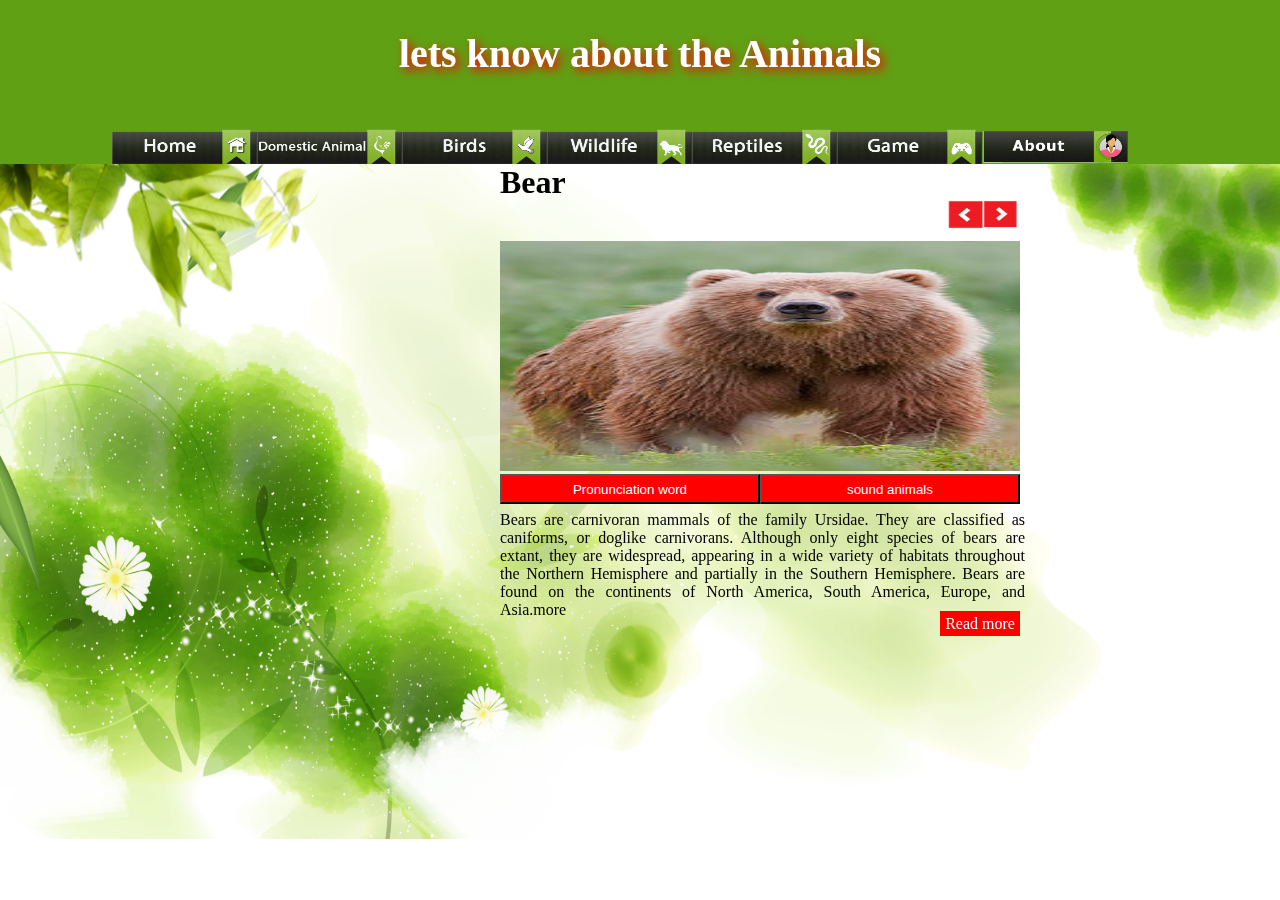
<file: wildlife.html>
<html>
	<head>
		<meta name="viewport" content="width=device-width, initial-scale=1.0">
		<link rel="shortcut icon" type="image/jpg" href="img/lion.jpg">
		<link type="text/css" href="css/allpage.css" rel="stylesheet">
		<title>Lets know about the animals</title>
	</head>		
		<script type="text/javascript">
			var question,chA,num=0,audio,pronusation, answer = "";
			var questions = [
				["Bear", "Bears are carnivoran mammals of the family Ursidae. They are classified as caniforms, or doglike carnivorans. Although only eight species of bears are extant, they are widespread, appearing in a wide variety of habitats throughout the Northern Hemisphere and partially in the Southern Hemisphere. Bears are found on the continents of North America, South America, Europe, and Asia.<a src='https://en.wikipedia.org/wiki/Bear'>more</a> "],

				["Tiger", "The tiger (Panthera tigris) is the largest cat species, most recognizable for their pattern of dark vertical stripes on reddish-orange fur with a lighter underside. The species is classified in the genus Panthera with the lion, leopard, jaguar, and snow leopard. Tigers are apex predators, primarily preying on ungulates such as deer and bovids.<a src='https://en.wikipedia.org/wiki/Tiger'>more</a> "],

				["Elephant", "Elephants are large mammals of the family Elephantidae and the order Proboscidea. Three species are currently recognized: the African bush elephant (Loxodonta africana), the African forest elephant (L. cyclotis), and the Asian elephant (Elephas maximus). Elephants are scattered throughout sub-Saharan Africa, South Asia, and Southeast Asia.<a src='https://en.wikipedia.org/wiki/Elephant'>more</a>"],

				["Gorilla", "Gorillas are ground-dwelling, predominantly herbivorous apes that inhabit the forests of central Africa. The eponymous genus Gorilla is divided into two species: the eastern gorillas and the western gorillas (both critically endangered), and either four or five subspecies. They are the largest living primates. The DNA of gorillas is highly similar to that of humans, from 95–99% depending on what is counted[]<a src='https://en.wikipedia.org/wiki/Gorilla'>more</a> "],


				["Gray wolf", "The gray wolf or grey wolf (Canis lupus),[a] also known as the timber wolf[3][4] or western wolf,[b] is a canine native to the wilderness and remote areas of Eurasia and North America. It is the largest extant member of its family, with males averaging 43–45 kg (95–99 lb) and females 36–38.5 kg (79–85 lb).[6] Like the red wolf, it is distinguished from other Canis species by its larger size and less pointed features, particularly on the ears and muzzle.<a src='https://en.wikipedia.org/wiki/Gray wolf'>more</a>"],

				["lion","The lion (Panthera leo) is one of the big cats in the Felidae family and a member of genus Panthera. It has been listed as Vulnerable on the IUCN Red List since 1996, as populations in African range countries declined by about 43% since the early 1990s. Lion populations are untenable outside designated protected areas. Although the cause of the decline is not fully understood, habitat loss and conflicts with humans are the greatest causes of concern.<a src='https://en.wikipedia.org/wiki/lion'>more</a>"],

				["Zebra","Zebras (/ˈzɛbrə/ ZEB-rə or /ˈziːbrə/ ZEE-brə)[1] are several species of African equids (horse family) united by their distinctive black and white striped coats. Their stripes come in different patterns, unique to each individual. They are generally social animals that live in small harems to large herds. Unlike their closest relatives, horses and donkeys, zebras have never been truly domesticated.<a src='https://en.wikipedia.org/wiki/Zebra'>more</a>"]
			
];


			function _(x){
				return document.getElementById(x);
			}
			function renderQuestion(){
				if (num >= questions.length) {
					_("answer").innerHTML = "";
					num = 0;                               
					return false;
			}
			answer = "";
			if(num == 0){
					document.getElementById("img").style.backgroundImage = "url('img/96.jpg')";
						audio = new Audio('audio/bear-roar.wav');
						pronusation = new Audio('pronusation/bear.m4a');
						document.getElementById("readmore").setAttribute("onclick", "location.href='https://en.wikipedia.org/wiki/bear'");
			}
			else if(num == 1){
					document.getElementById("img").style.backgroundImage = "url('img/tiger.jpg')";
						audio = new Audio('audio/tiger.m4a');
						pronusation = new Audio('pronusation/tiger.m4a');
						document.getElementById("readmore").setAttribute("onclick", "location.href='https://en.wikipedia.org/wiki/tiger'");
			}
			else if(num == 2){
					document.getElementById("img").style.backgroundImage = "url('img/101.jpg')";
						audio = new Audio('audio/elephant1.wav');
						pronusation = new Audio('pronusation/elephant.m4a');
						document.getElementById("readmore").setAttribute("onclick", "location.href='https://en.wikipedia.org/wiki/elephant'");
			}
			else if(num == 3){
					document.getElementById("img").style.backgroundImage = "url('img/114.jpg')";
						audio = new Audio('audio/gorilla.m4a');
						pronusation = new Audio('pronusation/gorilla.m4a');
						document.getElementById("readmore").setAttribute("onclick", "location.href='https://en.wikipedia.org/wiki/gorilla'");
			}
			else if(num == 4){
					document.getElementById("img").style.backgroundImage = "url('img/105.jpg')";
						audio = new Audio('audio/wolf.wav');
						pronusation = new Audio('pronusation/wolf.m4a');
						document.getElementById("readmore").setAttribute("onclick", "location.href='https://en.wikipedia.org/wiki/wolf'");
			}
			else if(num == 5){
					document.getElementById("img").style.backgroundImage = "url('img/84.png')";
						audio = new Audio('audio/lion.m4a');
						pronusation = new Audio('pronusation/lion.m4a');
						document.getElementById("readmore").setAttribute("onclick", "location.href='https://en.wikipedia.org/wiki/lion'");
			}
			else{
				document.getElementById("img").style.backgroundImage = "url('img/37.jpg')";
					audio = new Audio('audio/zebra.m4a');
					pronusation = new Audio('pronusation/zebra.m4a');
					document.getElementById("readmore").setAttribute("onclick", "location.href='https://en.wikipedia.org/wiki/zebra'");
			}
			question = questions[num][0];
			chA = questions[num][1];

			_("animalsName").innerHTML =  question ;
			_("pragraph").innerHTML = chA ;
			_("animalsName").innerHTML += '<img src="img/4.png" id="next" onclick="checkAnswer()">';
			_("animalsName").innerHTML += '<img src="img/4.1.png" id="Forward" onclick="checkAnswerBack()">';

		}
		
			function checkAnswer(){
			
				num++;
				renderQuestion();
			}
			function checkAnswerBack(){
			
				num--;
				renderQuestion();
			}
			window.addEventListener("load", renderQuestion, false);
			
			function playAudio(){
			 		audio.play();

			 		
			 		}
			  function playword(){
			 		pronusation.play();
			 		}

			function changeColor(a){
				a.style.backgroundColor="green";
			
			}
			function change(b){
				b.style.backgroundColor="red";
				
			}
			
	</script>
	</head>
	<body>
		<div id="header">
			<div id="logo">
				<center><h1>lets know about the Animals</h1></center>
			</div>
		<p id="toggle"><span></span></p>
		<div id="menu">
			<center>
				<ul id="navbar">
					<li><a  href="index.html">
						<figure><img src="img/home.png"  id="button"></figure>
						</a></li>
					<li><a  href="domistic.html">
						<figure><img src="img/domestic.png" id="button"></figure></a></li>
					<li><a  href="birds.html">
						<figure><img src="img/Bird.png"  id="button"></figure>
						</a></li>
					<li><a  href="wildlife.html">
						<figure><img src="img/lion.png" id="button" class="active"></figure>
						</a></li>
					<li><a  href="reptile.html">
						<figure><img src="img/snake.png" id="button"></figure>
						</a></li>
					<li ><a  href="firststep.html">
						<figure><img src="img/game.png" id="button"></figure>
						</a></li>
					<li><a  href="about.html">
						<figure><img src="img/new1.png" id="button"></figure>
						</a></li>
						
				</ul>
			</center>
		</div>
	</div>
		<div id="content">
			<h1 id="animalsName"></h1>
			<div id="img"></div>
			<p id="pragraph"></p>
			<a href="#" id="readmore" onmouseover="changeColor(this)" onmouseout="change(this)">Read more</a>
			<button id="sound" onclick="playAudio()" onmouseover="changeColor(this)" onmouseout="change(this)">sound animals</button>
			<button id="pronusation"  onclick="playword()" onmouseover="changeColor(this)"  onmouseout="change(this)">Pronunciation word</button>
		</div>
		<script type="text/javascript">
			var active = document.getElementsByClassName("active");
			 active[0].setAttribute('src', 'img/lion.png');

			  //START NAVBAR COLLAPSE
			var theToggle = document.getElementById('toggle');

			// hasClass
			function hasClass(elem, className) {
				return new RegExp(' ' + className + ' ').test(' ' + elem.className + ' ');
			}
			// addClass
			function addClass(elem, className) {
			    if (!hasClass(elem, className)) {
			    	elem.className += ' ' + className;
			    }
			}
			// removeClass
			function removeClass(elem, className) {
				var newClass = ' ' + elem.className.replace( /[\t\r\n]/g, ' ') + ' ';
				if (hasClass(elem, className)) {
			        while (newClass.indexOf(' ' + className + ' ') >= 0 ) {
			            newClass = newClass.replace(' ' + className + ' ', ' ');
			        }
			        elem.className = newClass.replace(/^\s+|\s+$/g, '');
			    }
			}
			// toggleClass
			function toggleClass(elem, className) {
				var newClass = ' ' + elem.className.replace( /[\t\r\n]/g, " " ) + ' ';
			    if (hasClass(elem, className)) {
			        while (newClass.indexOf(" " + className + " ") >= 0 ) {
			            newClass = newClass.replace( " " + className + " " , " " );
			        }
			        elem.className = newClass.replace(/^\s+|\s+$/g, '');
			    } else {
			        elem.className += ' ' + className;
			    }
			}

			theToggle.onclick = function() {
			   toggleClass(this, 'on');
			   return false;
			}
		</script>
	</body>
</html>
</file>
<file: css/allpage.css>
body{
				padding: 0;
				margin: 0;
			}
		#content{
				width: 100%;
				height: 75%;
				background-image: url("../img/4.jpg");
				background-size: 100% 100%;
				background-repeat: no-repeat;
				position: relative;
				margin-top: -22px;
			}
		#header{
				background-color: rgb(96, 160, 20);
				width: 100%;
				margin: 0;
				padding:0;
			}
		/*style for navagation*/
		ul#navbar li{
				list-style-type: none;
				display: inline-block;

			}
		#navbar{
				text-align: center;
			}
		#navbar li{
				margin-right:0px;
				padding-top: 46px;
			}
		#navbar li img{
				margin-left: -39px;
				margin-bottom: -7px;
			}
		
		#button{
				height: 50px;
				width: 180px;
			} 

		/*animation and style for name website*/
		#logo{
				text-align: center;
				padding-top: 30px;
				color: white;
				font-size: 20px;
				font-family: "Lucida Calligraphy";
				animation-name:myanimtion;
				animation-duration:10s;
				animation-iteration-count:infinite;
				text-shadow:4px 4px 10px red;
				}
		@keyframes myanimtion{
				0%{color:white;}
				100%{color:black;}
				20%{color:white}
				30%{color:black;}
				40%{color:white;}
				50%{color:black}
				60%{color:white;}
				70%{color:black;}
				80%{color:white;}
				90%{color:black;}
				100%{color:white;}
				
			}
		
	
		#pragraph{
				height: 120px;
				width: 525px;
				text-align: justify;
				margin-top: 40px;
				margin-left: 500px;
				font-family: "Tw Cen MT Regular";			

			}
		
		#next{
				height: 33px;
				width: 40px;
				position: absolute;
				top: 34px;
				left: 980px;
			}
		#forward{
				height: 28.5px;
				width: 40px;
				position: absolute;
				top: 36px;
				left: 945px;
			}
		
		#pronusation{
				float: right;
				background-color: red;
				color: white;
				position: absolute;
				left: 500px;
				top: 310px;
				margin-right: 20px;
				height: 30px;
				width:260px;
			}
		#sound{
			float: right;
			background-color: red;
			color: white;
			position: absolute;
			left: 760px;
			top: 310px;
			height: 30px;
			width:260px;
			}
		#img{
			height: 230px;
			width: 520px;
			margin-left: 500px;
			background-repeat:no-repeat;
			background-size:100% 100%;
			margin-top:40px;
		}
		#animalsName{
			margin-left: 500px;
			margin-top: 20px;
		}
		#readmore{
			width: 80px;
			height: 25px;
			background-color: red;
			text-decoration: none;
			float:right;
			margin-right: 260px;
			margin-top: -20px;
			text-align: center;
			color: white;
			cursor: pointer;
			padding: 4px;
		}
			/*Effect code for li when hover*/
			*{box-sizing:border-box;margin:0;padding:0;}
			figure{
			    display:inline-block;
			    position:relative;

			}
			img{
			    vertical-align:middle;
			}
			img:hover{
			    -webkit-filter:grayscale(1);
			    filter:grayscale(1);
			    transition-delay:0s;
			}
			figure::after{
			    animation:colours 5s linear infinite;
			    bottom:0;
			    content:"";
			    left:-25px;
			    mix-blend-mode:overlay;
			    opacity:0;
			    pointer-events:none;
			    position:absolute;
			    right:0px;

			    width: 148px;
			    height:34px;
			    top:7px;

			}
			figure:hover::after{
			    opacity:.75;
			    transition-delay:0s;
			}
			figure.paused::after{
			    animation-play-state:paused;
			}
			@keyframes colours{
			    0%{background:#f00;}
			    16.667%{background:#ff0;}
			    33.333%{background:#0f0;}
			    50%{background:#0ff;}
			    66.667%{background:#00f;}
			    83.333%{background:#f0f;}
			    100%{background:#f00;}
			}



			/* Start Responsive website*/
	@media screen and (max-width: 700px){
			#toggle {
			  display: block;
			  width: 10%;
			  height: 10%;
			  margin: 30px auto 10px;
			}

			#toggle span:after,
			#toggle span:before {
			  content: "";
			  position: absolute;
			  left: 0;
			  top: -9px;
			}
			#toggle span:after{
			  top: 9px;
			}
			#toggle span {
			  position: relative;
			  display: block;
			}

			#toggle span,
			#toggle span:after,
			#toggle span:before {
			  width: 100%;
			  height: 5px;
			  background-color: white;
			  transition: all 0.3s;
			  backface-visibility: hidden;
			  border-radius: 2px;
			}

			
			#toggle.on span {
			  background-color: transparent;
			}
			#toggle.on span:before {
			  transform: rotate(45deg) translate(5px, 5px);
			}
			#toggle.on span:after {
			  transform: rotate(-45deg) translate(7px, -8px);
			}
			#toggle.on + #menu {
			  opacity: 1;
			  visibility: visible;
			}
			
			#menu {
				background-color: rgb(96, 160, 20);
				  margin: 0px;
				  padding: 0px;
				  opacity: 0;
				  visibility: hidden;
				  position: absolute;
				  z-index: +1;
				}
		
			#navbar li{
					margin-right:0px;
					padding-top: 0px;
					width: 100%;
					display: block;
				}
			#button{
					width: 100%;
				}
			#logo{
					font-size: 10px;
					width: 100%;
					margin-left: -7px;
					
					}
			#navbar li img{
					margin-left: 0px;
					margin-bottom: -15px;
				}

			
			#header{
					
					width: 100%;
					height: 20%;
					margin: 0;
					padding:0;
				}

			#pragraph{
					width:92%;
					margin-top: 35px;
					margin-left:15px;

				}
			
			#next{
					top:4px;
					left: 310px;
				}
			#forward{
					top: 5px;
					left: 275px;
				}
			
			#pronusation{
					left: 15px;
					top: 270px;
					margin-right: 10px;
					width:170px;
				}
			#sound{
					left: 140px;
					top: 270px;
					width:205px;
				}
			#img{
					
				width: 92%;
				margin-left: 15px;
				margin-top:0px;

			}	
			#animalsName{
				margin-left: 15px;
				margin-top: 20px;
			}
			#readmore{
				margin-right:30px;
				margin-top: 50px;
				
			}
	}
</file>
<file: css/firststep.css>
body{
				padding: 0;
				margin: 0;
			}
		#content{
				width: 100%;
				height: 75%;
				background-image: url("../img/4.jpg");
				background-size: 100% 100%;
				background-repeat: no-repeat;
			}

		#content>div{
			float: left;

		}
		#header{
				background-color: rgb(96, 160, 20);
				width: 100%;
				margin: 0;
				padding: 0;
			}
	/*	style for navagation bar*/
		ul#navbar li{
				list-style-type: none;
				display: inline-block;
				margin-bottom: 40px;
				
			}
		#navbar{
				text-align: center;
			}
		#navbar li{
				margin-right: 0px;
			}
		#navbar li img{
				margin-left: -39px;
				margin-bottom: -80px;
				
			}

		#button{	
				height: 50px;
				width: 180px;
			}
		/*style and animation for name game*/
		#logo{
				margin: 0 auto;
				padding-top: 30px;
				color: white;
				font-size: 20px;
				width: 60%;
				font-family: "Lucida Calligraphy";
				animation-name:myanimtion;
				animation-duration:10s;
				animation-iteration-count:infinite;
				text-shadow:4px 4px 10px red;
				}
		@keyframes myanimtion{
				0%{color:white;}
				10%{color:black;}
				20%{color:white}
				30%{color:black;}
				40%{color:white;}
				50%{color:black}
				60%{color:white;}
				70%{color:black;}
				80%{color:white;}
				90%{color:black;}
				100%{color:white;}
				
				
			}
	
		#answer{
				background-repeat:no-repeat;
				background-size:100% 100%;
				box-shadow: 5px 5px 10px black;
				padding-bottom:35%; 
		        width:557px;
		        margin-left: 170px;  
				margin-left: 115px;
				margin-top:150px;
				height: 70%;
			}
		#firstRow{
				padding-top:10px;
			}
		#Question{
				height: 50px;
				width: 80px;
				background-color: #d9ffb3;
				border-radius: 6px;
				margin-left: 55px;
				font-family: Calibri;
				font-weight: bold;
				background-color:#009900;
				color: white;

			}
		
		.numQuestion{
				height: 50px;
				width: 50px;
				background-color: #d9ffb3;
				border-radius: 6px;
				font-family: Calibri;
				 font-weight: bold;
				 background-color:#009900;
				color: white;


			}

		#numberOf{
				height: 50px;
				width: 70px;
				background-color:#009900;
				color: white;
				border-radius: 6px;
				font-family: Calibri;
				 font-weight: bold;
			}
		#choise{
				width: 95%;
				margin: auto;
				margin-top: 40%;

			}
		#choise div{
				height: 45px;
				border: 2px solid #ccc;
				margin-bottom: 2px;
				border-radius: 10px;
				cursor: pointer;

			}
			#A{
				background-image:url("img/a.png");
				background-size: 40px;
				background-repeat: no-repeat;
				background-position: left 5px;

			}
			#B{
				background-image:url("img/b.png");
				background-size: 40px;
				background-repeat: no-repeat;
				background-position: left 5px;

			}
			#C{
				background-image:url("img/c.png");
				background-size: 40px;
				background-repeat: no-repeat;
				background-position: left 5px;

			}
			#D{
				background-image:url("img/d.png");
				background-size: 40px;
				background-repeat: no-repeat;
				background-position: left 5px;

			}
			#choise div h2{
				text-align: center;
				margin-top: 5px;
			}
		
		#Ask{
				width: 83%;
				padding-top: 30px;
				float: left;
				margin-top: 30px;
				font-size:40px;
				text-align: center;
				margin-left: 115px;
				box-shadow: 5px 5px 20px black;
				background-size: 100% 100%;
				background-repeat: no-repeat;
				height: 20%;
			}
		#rightdiv{
				box-shadow: 5px 5px 10px black;
				background-image: transparent;
				height: 480px;
				margin-top: 30px;
				width: 28%;
				padding-top: 10px;
				margin-left: 105px;
				position: relative;
			
}
		
		#win,#flailed{
			display: none;
			position: absolute;
			right:460px;
			top:123px;
			height: 360px;
			width:557px;			
			background-image: url("../img/greenbackgound.jpg");
			background-size: 100% 100%;
			color: white;
		}
		
		#btnNext{
				background-color:green;
				width: 60px;
				height: 40px;
				margin-top:30px;
				margin-left: 480px;
			}
			#btnNext a{
				text-decoration: none;
				color: white;

			}
			#btnTry a{
				text-decoration: none;
				color: white;

			}
			
			#btnNext a:hover{
				cursor: pointer;
				text-decoration: underline;

			}
			#btnTry a:hover{
				cursor: pointer;
				text-decoration: underline;

			}
			.star{
				width: 45px;
				height: 45px;
				padding-top: 4px;
			}
			.clapping{
				margin-top: -15px;
				width:200px;
				height:150px;
				
			}

			#btnTry{
				margin-top:70px;
				margin-left: 450px;
				background-color:green;
				width: 80px;
				height: 40px;
		}
			/*Effect for li when hover*/
			
			*{box-sizing:border-box;margin:0;padding:0;}
			figure{
			    display:inline-block;
			    position:relative;

			}
			img{
			    vertical-align:middle;
			
			}
			img:hover{
			    -webkit-filter:grayscale(1);
			    filter:grayscale(1);
			    transition-delay:0s;
			}
			figure::after{
			    animation:colours 5s linear infinite;
			    bottom:0;
			    content:"";
			    left:-20px;
			    mix-blend-mode:overlay;
			    opacity:0;
			    pointer-events:none;
			    position:absolute;
			    right:0px;

			    width: 146px;
			    height:34px;
			    top:7px;
			   
			}
			figure:hover::after{
			    opacity:.75;
			    transition-delay:0s;
			}
			figure.paused::after{
			    animation-play-state:paused;
			}
			@keyframes colours{
			    0%{background:#f00;}
			    16.667%{background:#ff0;}
			    33.333%{background:#0f0;}
			    50%{background:#0ff;}
			    66.667%{background:#00f;}
			    83.333%{background:#f0f;}
			    100%{background:#f00;}
			}


			/*start Responsive website*/
	@media screen and (max-width: 700px){
		/*start style for navbar collapse*/
			#toggle {
			  display: block;
			  width: 10%;
			  height: 10%;
			  margin: 30px auto 10px;
			}

			#toggle span:after,
			#toggle span:before {
			  content: "";
			  position: absolute;
			  left: 0;
			  top: -9px;
			}
			#toggle span:after{
			  top: 9px;
			}
			#toggle span {
			  position: relative;
			  display: block;
			}

			#toggle span,
			#toggle span:after,
			#toggle span:before {
			  width: 100%;
			  height: 5px;
			  background-color: white;
			}

			
			#toggle.on span {
			  background-color: transparent;
			}
			#toggle.on span:before {
			  transform: rotate(45deg) translate(5px, 5px);
			}
			#toggle.on span:after {
			  transform: rotate(-45deg) translate(7px, -8px);
			}
			#toggle.on + #menu {
			  opacity: 1;
			  visibility: visible;
			}
			
			#menu {
			background-color: rgb(96, 160, 20);
			  margin: 0px;
			  padding: 0px;
			  opacity: 0;
			  visibility: hidden;
			  position: absolute;
			  z-index: +1;
			}
			#content{
				width: 100%;
				height: 100%;
			}
			ul#navbar li{
					width: 100%;
					display: block;
				}
			#navbar li{
					margin:0px;
				}
			#navbar li img{
					margin-left: 0px;
					margin-bottom:-100px;
				}
			#button{
				width: 100%;
			}
			#logo{
					
					width: 100%;
					font-size: 10px;
				}
			#answer{		
					margin:90 4px;
					width: 100%;
					height: 30%;
			}
			
			#header{
					width: 100%;
					height: 20%;
					margin: 0;
					padding:0;
			}

			#Ask{
					width: 100%;
					height: 12%;
					margin: 6px;
					padding: 20 12px;
					border-box:box-sizing; 
					font-size:34px;
				}

			#choise{
					width: 95%;
					margin-top:10px;	

				}
			#choise div{
					margin-bottom: 0px;

				}			
			#rightdiv{
					width: 100%;
					height: 45%;
					padding:0px;
					margin-top:-80px;
					margin-left: 0px;		
			}

			#win,#flailed{
					display: none;
					position: absolute;
					left:0px;
					top:-196px;
					height: 65%;
					width:98%;			
			}
		
			#btnNext{
					margin-top:-35px;
					margin-left: 295px;
			}
			.clapping{
					width:100px;
					height:50px;
				
			}
			#btnTry{
				margin-top:-5px;
				margin-left: 250px;

		}
	}
</file>
<file: css/secondstep.css>
body{
				padding: 0;
				margin: 0;
			}
		#content{
				width: 100%;
				height: 75%;
				background-image: url("../img/4.jpg");
				background-size: 100% 100%;
				background-repeat: no-repeat;
				position: relative;
				margin-top: -22px;
			}
		#header{
				background-color: rgb(96, 160, 20);
				width: 100%;
				margin: 0;
				padding:0;
			}
		ul#navbar li{
				list-style-type: none;
				display: inline-block;

			}
		#navbar{
				text-align: center;
			}
		#navbar li{
				margin-right:0px;
				padding-top: 46px;
			}
		#navbar li img{
				margin-left: -42px;
				margin-bottom: -4px;
			}
		
		#button{
				height: 50px;
				width: 180px;
			}
		
		#logo{
				text-align: center;
				padding-top: 30px;
				color: white;
				font-size: 20px;
				font-family: "Lucida Calligraphy";
				animation-name:myanimtion;
				animation-duration:10s;
				animation-iteration-count:infinite;
				text-shadow:4px 4px 10px red;
				}
		@keyframes myanimtion{
				0%{color:white;}
				100%{color:black;}
				20%{color:white}
				30%{color:black;}
				40%{color:white;}
				50%{color:black}
				60%{color:white;}
				70%{color:black;}
				80%{color:white;}
				90%{color:black;}
				100%{color:white;}
				
			}

		.animal{
				width:150px;
				height:150px;
				border-radius:50%;
				border: 5px solid green;
				margin-left: 50px;
				border-color;

			}
		
			#imgContainer{
				width: 600px;
				height: 350px;
				margin-left: 350px;
				margin-top:50px;
				box-shadow: 10px 10px 20px black;
				background-image: transparent;
			}

			.Container1{
				width:120px;
				height:120px;
				margin-left:80px;
				border-radius:50%;
				border:5px solid green; 
			}
			.Container2{
				width:120px;
				height:120px;
				margin-left:180px;
				margin-top:30px;
				border-radius:50%; 
				border:5px solid green;
			}
			.Container3{
				width:120px;
				height:120px;
				margin-left:80px;
				margin-top:30px;
				border-radius:50%; 
				border:5px solid green;'
			}
			.Container4{
				width:120px;
				height:120px;
				margin-left:180px;
				border-radius:50%;
				border:5px solid green;
			}
			
			.star{
				width: 45px;
				height: 45px;
				padding-left: 20px;
				padding-top: 8px;
			}
			#score{
				margin-top: 0px;
				border-radius: 20px;
				height: 50px;
				margin-left: 18%;

			}
			#test-status{
				height: 45px;
				width:45px;
				color: white;
				border: 4px solid silver;
				background-color: green;
				margin-left: 10px;
				margin-top: -47px;
				padding-left: 17px;
				padding-top: 10px;
				border-radius: 50%;
			}
			#divclick{
				height: 50px;
				width:600px;
				box-shadow: 10px 10px 20px black;
				background-image: transparent;
				margin-left: 350px;
				margin-top:0px;
				padding-left: 20px;
				border-radius: 10px;
			}
			.audio{
				height: 45px;
				width: 45px;
				border-radius: 50%;
				margin-left: 500px;
				margin-top: -47px;

			}
			#win,#flailed{
				display: none;
				color: white;
				width: 600px;
				height: 350px;
				background-image: url("../img/greenbackgound.jpg");
				background-size: 100% 100%;
				position: absolute;
				top: 100px;
				left: 350px;

			}
		
			#btnNext{
				background-color:green;
				width: 60px;
				height: 40px;
				margin-top:0px;
				margin-left: 520px;
			}
			#btnNext a{
				font-family: Calibri;
				font-weight: bold;
				text-decoration: none;
				color: white;
			}
			#btnTry a{
				font-family: Calibri;
				font-weight: bold;
				text-decoration: none;
				color: white;
			}
			#btnTry{
				background-color:green;
				width: 60px;
				height: 40px;
				margin-top:30px;
				margin-left: 520px;
			}
			.clapping,.crying{
				width:200px;
				height:150px;
			}
			
			
			*{box-sizing:border-box;margin:0;padding:0;}
			figure{
			    display:inline-block;
			    position:relative;

			}
			img{
			    vertical-align:middle;
			
			}
			img:hover{
			    -webkit-filter:grayscale(1);
			    filter:grayscale(1);
			    transition-delay:0s;
			}
			figure::after{
			    animation:colours 5s linear infinite;
			    bottom:0;
			    content:"";
			    left:-30px;
			    mix-blend-mode:overlay;
			    opacity:0;
			    pointer-events:none;
			    position:absolute;
			    right:0px;

			    width: 146px;
			    height:34px;
			    top:7px;
			   
			}
			figure:hover::after{
			    opacity:.75;
			    transition-delay:0s;
			}
			figure.paused::after{
			    animation-play-state:paused;
			}
			@keyframes colours{
			    0%{background:#f00;}
			    16.667%{background:#ff0;}
			    33.333%{background:#0f0;}
			    50%{background:#0ff;}
			    66.667%{background:#00f;}
			    83.333%{background:#f0f;}
			    100%{background:#f00;}
			}
			@media screen and (max-width: 700px){

			#toggle {
			  display: block;
			  width: 10%;
			  height: 10%;
			  margin: 30px auto 10px;
			}

			#toggle span:after,
			#toggle span:before {
			  content: "";
			  position: absolute;
			  left: 0;
			  top: -9px;
			}
			#toggle span:after{
			  top: 9px;
			}
			#toggle span {
			  position: relative;
			  display: block;
			}

			#toggle span,
			#toggle span:after,
			#toggle span:before {
			  width: 100%;
			  height: 5px;
			  background-color: white;
			  transition: all 0.3s;
			  backface-visibility: hidden;
			  border-radius: 2px;
			}

			
			#toggle.on span {
			  background-color: transparent;
			}
			#toggle.on span:before {
			  transform: rotate(45deg) translate(5px, 5px);
			}
			#toggle.on span:after {
			  transform: rotate(-45deg) translate(7px, -8px);
			}
			#toggle.on + #menu {
			  opacity: 1;
			  visibility: visible;
			}
			
			#menu {
				background-color: rgb(96, 160, 20);
				margin: 0px;
				padding: 0px;
				opacity: 0;
				visibility: hidden;
				position: absolute;
				z-index: +1;
			}
	
			#navbar li{
				margin-right:0px;
				padding-top: 0px;
				width: 100%;
				display: block;
			}
			#button{
				width: 100%;
			}
			ul#navbar li{
				width: 100%;
				display: block;

			}
			
			#navbar li img{
				margin-left: 0px;
				margin-bottom: -15px;
			}
			#logo{
				font-size: 10px;
				margin: auto;
				}
			#imgContainer{
				width: 330px;
				margin-top: 15px;
				margin-left: 10px;
				
			}
			.star{
				width: 25px;
				height: 35px;
				padding-left: 0px;
				padding-top: 8px;
			}
			#score{
				margin-left: 15%;
				padding-right:10px;

			}
			#test-status{
				height: 35px;
				width:35px;
				margin-left:0px;
				margin-top: -47px;
				padding-left: 10px;
				padding-top: 5px;

			}
			#divclick{
				height: 50px;
				width:330px;
				margin-left:10px;
				margin-top:20px;
				padding-left: 0px;
				border-radius: 10px;
			}

	
			.audio{
				margin-left: 260px;
				margin-top: -47px;

			}
			.Container1{
				margin-left:20px; 
				margin-top:20px; 
			}
			.Container2{
				margin-left:40px; 
				margin-top:0px; 
			}
			.Container3{
				margin-left:20px; 
				margin-top:30px; 
			}
			.Container4{
				margin-left:40px;  
			}			
		#header{
				width: 100%;
				height: 20%;
				margin: 0;
				padding:0;
			}

			#win,#flailed{
				display: none;
				width: 330px;
				height: 350px;
				background-color: green;
				position: absolute;
				top: 65px;
				left: 8px;

			}
			#btnTry{
				width: 80px;
				height: 40px;
				margin-bottom:20px;
				margin-left: 250px;

			}
		
			
			#btnNext{		
				width: 80px;
				height: 40px;
				margin-top: -20px;
				margin-left: 250px;
			
			}
			
		
			
			
			}
</file>
<file: css/thirdstep.css>
body{
				padding: 0;
				margin: 0;
			}
		#content{
				width: 100%;
				height: 75%;
				background-image: url("../img/4.jpg");
				background-size: 100% 100%;
				background-repeat: no-repeat;
				position: relative;
				margin-top: -22px;
			}
		#header{
				background-color: rgb(96, 160, 20);
				width: 100%;
				margin: 0;
				padding:0;
			}
		ul#navbar li{
				list-style-type: none;
				display: inline-block;

			}
		#navbar{
				text-align: center;
			}
		#navbar li{
				margin-right:0px;
				padding-top: 45px;
			}
		#navbar li img{
				margin-left: -39px;
				margin-bottom: 14px;
			}
		
		#button{
				height: 50px;
				width: 180px;
			}
		
		#logo{
				text-align: center;
				padding-top: 30px;
				color: white;
				font-size: 20px;
				font-family: "Lucida Calligraphy";
				animation-name:myanimtion;
				animation-duration:10s;
				animation-iteration-count:infinite;
				text-shadow:4px 4px 10px red;
				}
		@keyframes myanimtion{
				0%{color:white;}
				100%{color:black;}
				20%{color:white}
				30%{color:black;}
				40%{color:white;}
				50%{color:black}
				60%{color:white;}
				70%{color:black;}
				80%{color:white;}
				90%{color:black;}
				100%{color:white;}
				
			}
	
			#imgContainer{
				width: 750px;
				height: 350px;
				margin-left: 250px;
				margin-top:50px;
				box-shadow: 10px 10px 20px black;
				background-image: transparent;
			}
			.Container1{
				width:120px; 
				height:120px; 
				margin-left:60px;   
				border-radius:50%; 
				border:5px solid green;
			}
			.Container2{
				width:120px; 
				height:120px; 
				margin-left:120px;  
				border-radius:50%; 
				border:5px solid green;
			}
			.Container3{
				width:120px; 
				height:120px; 
				margin-left:140px; 
				margin-top:30px; 
				border-radius:50%; 
				border:5px solid green;
			}
			.Container4{
				width:120px; 
				height:120px; 
				margin-left:60px;  
				margin-top:30px;
				border-radius:50%; 
				border:5px solid green;
			}
			.Container5{
				width:120px; 
				height:120px;  
				margin-left:120px;  
				margin-top:30px;
				border-radius:50%; 
				border:5px solid green;
			}
			.Container6{
				width:120px; 
				height:120px; 
				margin-left:140px;  
				border-radius:50%; 
				border:5px solid green;
			}
			.star{
				width: 45px;
				height: 45px;
				padding-left: 20px;
				padding-top: 8px;
			}
			#score{
				margin-top: 0px;
				border-radius: 20px;
				height: 50px;
				margin-left: 18%;

			}
			#test-status{
				height: 45px;
				width:45px;
				color: white;
				border: 4px solid silver;
				background-color: green;
				margin-left: 10px;
				margin-top: -47px;
				padding-left: 17px;
				padding-top: 10px;
				border-radius: 50%;
			}
			#divclick{
				height: 50px;
				width:750px;
				box-shadow: 10px 10px 20px black;
				background-image: transparent;
				margin-left: 250px;
				margin-top:0px;
				padding-left: 20px;
				border-radius: 10px;
			}
			.audio{
				height: 45px;
				width: 45px;
				border-radius: 50%;
				margin-left: 650px;
				margin-top: -47px;

			}
			#win,#flailed{
				display: none;
				width: 750px;
				height: 350px;
				color: white;
				background-image: url("../img/greenbackgound.jpg");
				background-size: 100% 100%;
				position: absolute;
				top: 120px;
				left: 250px;

			}
		#btnNext{
				background-color:green;
				width: 60px;
				height: 40px;
				margin-top:-10px;
				margin-left: 580px;
			}
			#btnNext a{
				font-family: Calibri;
				 font-weight: bold;
				text-decoration: none;
				color: white;
			}
			#btnTry{
				background-color:green;
				width: 60px;
				height: 40px;
				margin-top:35px;
				margin-left:660px;
			}
			#btnTry a{
				font-family: Calibri;
				 font-weight: bold;
				text-decoration: none;
				color: white;
			}
			.clapping,.crying{
				width:200px;
				height:150px;
			}
			
			
			
			
			*{box-sizing:border-box;margin:0;padding:0;}
			figure{
			    display:inline-block;
			    position:relative;

			}
			img{
			    vertical-align:middle;
		
			}
			img:hover{
			    -webkit-filter:grayscale(1);
			    filter:grayscale(1);
			    transition-delay:0s;
			}
			figure::after{
			    animation:colours 5s linear infinite;
			    bottom:0;
			    content:"";
			    left:-30px;
			    mix-blend-mode:overlay;
			    opacity:0;
			    pointer-events:none;
			    position:absolute;
			    right:0px;

			    width: 146px;
			    height:34px;
			    top:7px;
			   
			}
			figure:hover::after{
			    opacity:.75;
			    transition-delay:0s;
			}
			figure.paused::after{
			    animation-play-state:paused;
			}
			@keyframes colours{
			    0%{background:#f00;}
			    16.667%{background:#ff0;}
			    33.333%{background:#0f0;}
			    50%{background:#0ff;}
			    66.667%{background:#00f;}
			    83.333%{background:#f0f;}
			    100%{background:#f00;}
			}

			/*Responsive website*/
		@media screen and (max-width: 700px){
			/* start style for navbar collapse*/
			#toggle {
			  display: block;
			  width: 10%;
			  height: 10%;
			  margin: 10px auto 10px;
			}

			#toggle span:after,
			#toggle span:before {
			  content: "";
			  position: absolute;
			  left: 0;
			  top: -9px;
			}
			#toggle span:after{
			  top: 9px;
			}
			#toggle span {
			  position: relative;
			  display: block;
			}

			#toggle span,
			#toggle span:after,
			#toggle span:before {
			  width: 100%;
			  height: 5px;
			  background-color: white;
			  transition: all 0.3s;
			  backface-visibility: hidden;
			  border-radius: 2px;
			}

			
			#toggle.on span {
			  background-color: transparent;
			}
			#toggle.on span:before {
			  transform: rotate(45deg) translate(5px, 5px);
			}
			#toggle.on span:after {
			  transform: rotate(-45deg) translate(7px, -8px);
			}
			#toggle.on + #menu {
			  opacity: 1;
			  visibility: visible;
			}
			
			#menu {
			background-color: rgb(96, 160, 20);
			  margin: 0px;
			  padding: 0px;
			  opacity: 0;
			  visibility: hidden;
			  position: absolute;
			  z-index: +1;
			}
	
			#navbar li{
				margin-right:0px;
				padding-top: 0px;
				width: 100%;
				display: block;
			}
			#button{
				width: 100%;
			}
			ul#navbar li{
				width: 100%;
				display: block;

			}
			#navbar li img{
				margin-left: 0px;
				margin-bottom: -15px;
			}
			
			#header{
				width: 100%;
				height: 20%;
				margin: 0;
				padding:0;
			}
			#logo{
				font-size: 10px;
				
				}
			#imgContainer{
				width: 350px;
				height: 400px;
				margin-left:5px;
				margin-top:10px;
				
			}
			.star{
				width: 25px;
				height: 35px;
				padding-left: 0px;
				padding-top: 8px;
			}
			#score{
				margin-top: 0px;
				height: 50px;
				margin-left: 18%;

			}
			#test-status{
				height: 35px;
				width:35px;
				margin-left:0px;
				margin-top: -47px;
				padding-left:10px;
				padding-top: 5px;
				
			}
			#divclick{
				height: 50px;
				width:350px;
				margin-left:0px;
				margin-top:0px;
				padding-left: 20px;
			}

	
			.audio{
				height: 35px;
				width: 35px;
				margin-left: 260px;
				margin-top: -47px;

			}
			#win,#flailed{
				display: none;
				width: 350px;
				height: 400px;
				position: absolute;
				top: 80px;
				left:5px;

			}
			#btnNext{
				padding: 2px;
				width: 70px;
				height: 40px;
				margin-top: 20px;
				margin-left: 90px;
				
			
			}
			#btnTry{
				background-color:green;
				width: 60px;
				height: 40px;
				margin-top:75px;
				margin-left:250px;
			}
			.Container1{
				margin-left:30px;
				margin-top:0px;
			}
			.Container2{
				margin-left:50px; 
			}
			.Container3{
				margin-left:30px;
				margin-top:10px;
			}
			.Container4{
				margin-left:50px; 
				margin-top:-120px;
			}
			.Container5{
				margin-left:30px; 
				margin-top:15px;
			}
			.Container6{
				margin-top:15px; 
				margin-left:50px; 
			}


			}
</file>
